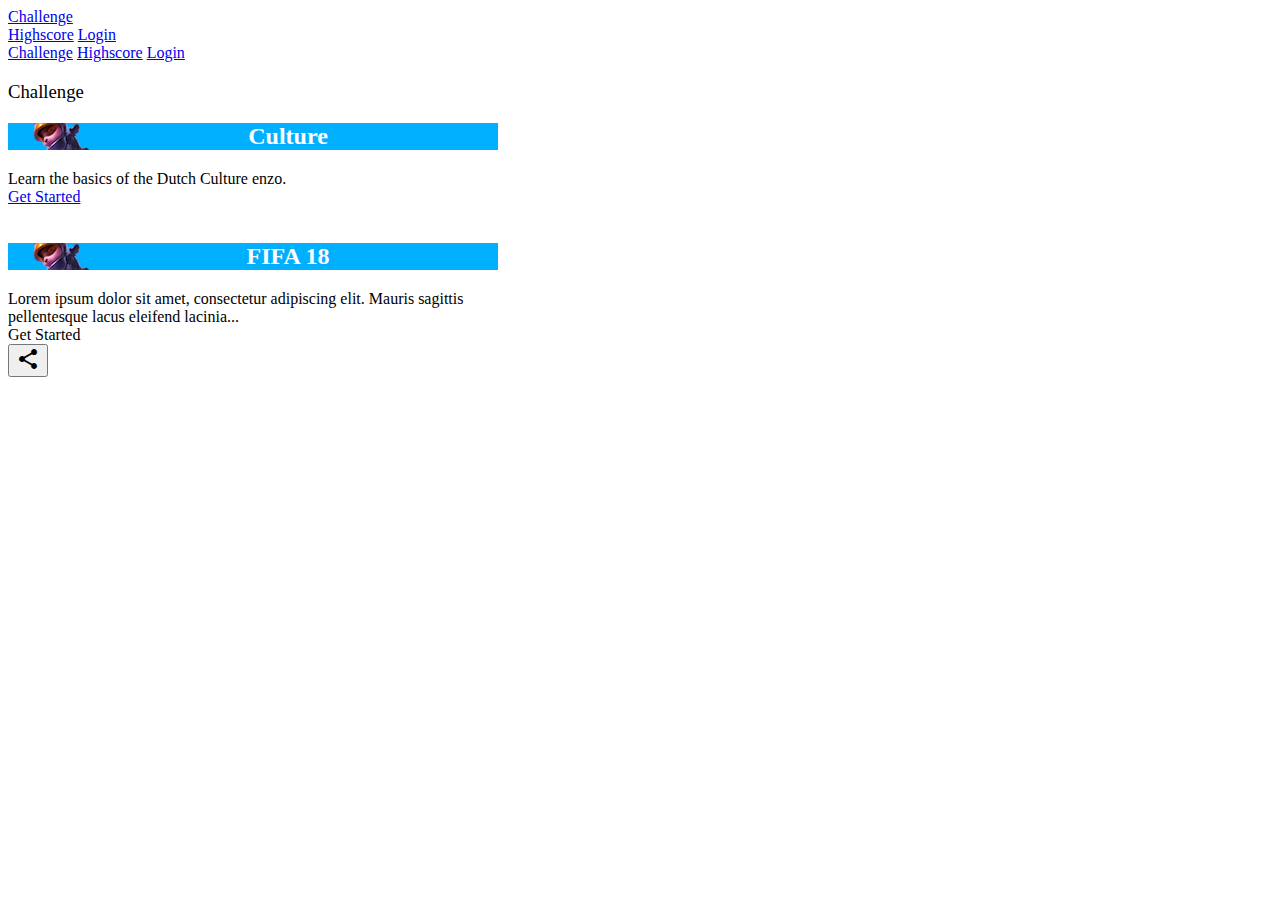
<file: index.html>
<!DOCTYPE html>
<html lang="en">
<head>
    <meta charset="UTF-8">
    <meta name="viewport" content="width=device-width, initial-scale=1.0">
    <title>test</title>
    <link rel="stylesheet" href="http://fonts.googleapis.com/css?family=Roboto:300,400,500,700" type="text/css">
    <!--<link rel="stylesheet" href="mdl/material.min.css">-->
    <!--<script src="mdl/material.min.js"></script>-->
    <!--<link rel="stylesheet" href="https://fonts.googleapis.com/icon?family=Material+Icons">-->

    <link rel="stylesheet" href="https://fonts.googleapis.com/icon?family=Material+Icons">
    <link rel="stylesheet" href="css/style.css" />
    <link rel="stylesheet" href="https://code.getmdl.io/1.3.0/material.blue-deep_orange.min.css" />
    <script defer src="https://code.getmdl.io/1.3.0/material.min.js"></script>
</head>

<body>

    <!-- Content gaat vanaf hier! -->
    <div class="mdl-layout mdl-js-layout mdl-layout--fixed-header">

        <!-- Start-COMP: L-Linkbar -->
        <header class="mdl-layout__header">
            <div class="mdl-layout__header-row">
                <nav class="mdl-navigation mdl-layout--large-screen-only">
                    <a class="mdl-navigation__link" href="index.html">Challenge</a>
                </nav>
                <div class="mdl-layout-spacer"></div>
                <nav class="mdl-navigation mdl-layout--large-screen-only">
                    <a class="mdl-navigation__link" href="#">Highscore</a>
                    <a class="mdl-navigation__link" href="#">Login</a>
                </nav>

            </div>
        </header>
        <!-- END-COMP: L-Linkbar -->

        <!-- Start-COMP: SM-Linkbar -->
        <div class="mdl-layout__drawer mdl-layout--small-screen-only">
            <nav class="mdl-navigation">
                <a class="mdl-navigation__link" href="index.html">Challenge</a>
                <a class="mdl-navigation__link" href="#">Highscore</a>
                <a class="mdl-navigation__link" href="#">Login</a>
            </nav>
        </div>
        <!-- END-COMP: SM-Linkbar -->

     <!-- START-COMP: title-->
     <header class="mdl-layout__header">
         <div class="mdl-layout__header-row">
             <div class="mdl-layout-spacer"></div>
                 <h3 class="header_text">Challenge</h3>
             <div class="mdl-layout-spacer"></div>
         </div>
     </header>
     <!-- END-COMP: Title -->


        <div class="content-grid mdl-grid">

            <div class="mdl-layout-spacer"></div>

            <div class="mdl-cell mdl-cell-12-col">

                <!-- First card -->
                <div class="demo-card-event mdl-card mdl-shadow--4dp">
                    <div class="mdl-card__title dutch">
                    <h2 class="mdl-card__title-text"> Culture</h2>
                    </div>

                <div class="mdl-card__supporting-text">
                    Learn the basics of the Dutch Culture enzo.
                </div>
                <div class="mdl-card__actions mdl-card--border">
                    <a class="mdl-button mdl-button--colored mdl-js-button mdl-js-ripple-effect" href="pagina2.html">
                        Get Started
                    </a>
                </div>
            </div>
                <!-- End first card -->

                <br />
                <div class="demo-card-event mdl-card mdl-shadow--2dp">
                    <div class="mdl-card__title dutch">
                        <h2 class="mdl-card__title-text">FIFA 18</h2>
                    </div>
                    <div class="mdl-card__supporting-text">
                        Lorem ipsum dolor sit amet, consectetur adipiscing elit.
                        Mauris sagittis pellentesque lacus eleifend lacinia...
                    </div>
                    <div class="mdl-card__actions mdl-card--border">
                        <a class="mdl-button mdl-button--colored mdl-js-button mdl-js-ripple-effect">
                            Get Started
                        </a>
                    </div>
                    <div class="mdl-card__menu">
                        <button class="mdl-button mdl-button--icon mdl-js-button mdl-js-ripple-effect">
                            <i class="material-icons">share</i>
                        </button>
                    </div>
                </div>




            </div>

            <div class="mdl-layout-spacer"></div>
        </div>

    </div>




</body>
</html>
</file>
<file: css/style.css>
html{
    box-sizing : border-box;
}

*, *:before, *:after{
    box-sizing: inherit;
}

.mdl-grid {
    margin: 0 auto;
}
.demo-card-event.mdl-card {
    width: 290px;
    min-height: 0;
}

@media only screen and (min-width: 480px){
    .demo-card-event.mdl-card {
        width: 390px;
    }
}

@media only screen and (min-width:1080px) {
    .demo-card-event.mdl-card {
        width: 490px;
    }
}

.demo-card-event>.dutch {
    color: #fff;
    background: url('../img/teemo.png') center left 5% no-repeat #00b0ff;
    text-align: center;
}


.mdl-card__title-text {
    margin-left: 70px;
}

.mdl-card__actions {
    display: flex;
    box-sizing: border-box;
    align-items: center;
}


.mdl-layout__header-row>.header_text{
    font-weight: 200;
    text-align: left;
}
</file>
<file: mdl/material.min.css>
/**
 * material-design-lite - Material Design Components in CSS, JS and HTML
 * @version v1.3.0
 * @license Apache-2.0
 * @copyright 2015 Google, Inc.
 * @link https://github.com/google/material-design-lite
 */
@charset "UTF-8";html{color:rgba(0,0,0,.87)}::-moz-selection{background:#b3d4fc;text-shadow:none}::selection{background:#b3d4fc;text-shadow:none}hr{display:block;height:1px;border:0;border-top:1px solid #ccc;margin:1em 0;padding:0}audio,canvas,iframe,img,svg,video{vertical-align:middle}fieldset{border:0;margin:0;padding:0}textarea{resize:vertical}.browserupgrade{margin:.2em 0;background:#ccc;color:#000;padding:.2em 0}.hidden{display:none!important}.visuallyhidden{border:0;clip:rect(0 0 0 0);height:1px;margin:-1px;overflow:hidden;padding:0;position:absolute;width:1px}.visuallyhidden.focusable:active,.visuallyhidden.focusable:focus{clip:auto;height:auto;margin:0;overflow:visible;position:static;width:auto}.invisible{visibility:hidden}.clearfix:before,.clearfix:after{content:" ";display:table}.clearfix:after{clear:both}@media print{*,*:before,*:after,*:first-letter{background:transparent!important;color:#000!important;box-shadow:none!important}a,a:visited{text-decoration:underline}a[href]:after{content:" (" attr(href)")"}abbr[title]:after{content:" (" attr(title)")"}a[href^="#"]:after,a[href^="javascript:"]:after{content:""}pre,blockquote{border:1px solid #999;page-break-inside:avoid}thead{display:table-header-group}tr,img{page-break-inside:avoid}img{max-width:100%!important}p,h2,h3{orphans:3;widows:3}h2,h3{page-break-after:avoid}}a,.mdl-accordion,.mdl-button,.mdl-card,.mdl-checkbox,.mdl-dropdown-menu,.mdl-icon-toggle,.mdl-item,.mdl-radio,.mdl-slider,.mdl-switch,.mdl-tabs__tab{-webkit-tap-highlight-color:transparent;-webkit-tap-highlight-color:rgba(255,255,255,0)}html{width:100%;height:100%;-ms-touch-action:manipulation;touch-action:manipulation}body{width:100%;min-height:100%}main{display:block}*[hidden]{display:none!important}html,body{font-family:"Helvetica","Arial",sans-serif;font-size:14px;font-weight:400;line-height:20px}h1,h2,h3,h4,h5,h6,p{padding:0}h1 small,h2 small,h3 small,h4 small,h5 small,h6 small{font-family:"Roboto","Helvetica","Arial",sans-serif;font-weight:400;line-height:1.35;letter-spacing:-.02em;opacity:.54;font-size:.6em}h1{font-size:56px;line-height:1.35;letter-spacing:-.02em;margin:24px 0}h1,h2{font-family:"Roboto","Helvetica","Arial",sans-serif;font-weight:400}h2{font-size:45px;line-height:48px}h2,h3{margin:24px 0}h3{font-size:34px;line-height:40px}h3,h4{font-family:"Roboto","Helvetica","Arial",sans-serif;font-weight:400}h4{font-size:24px;line-height:32px;-moz-osx-font-smoothing:grayscale;margin:24px 0 16px}h5{font-size:20px;font-weight:500;line-height:1;letter-spacing:.02em}h5,h6{font-family:"Roboto","Helvetica","Arial",sans-serif;margin:24px 0 16px}h6{font-size:16px;letter-spacing:.04em}h6,p{font-weight:400;line-height:24px}p{font-size:14px;letter-spacing:0;margin:0 0 16px}a{color:rgb(255,64,129);font-weight:500}blockquote{font-family:"Roboto","Helvetica","Arial",sans-serif;position:relative;font-size:24px;font-weight:300;font-style:italic;line-height:1.35;letter-spacing:.08em}blockquote:before{position:absolute;left:-.5em;content:'“'}blockquote:after{content:'”';margin-left:-.05em}mark{background-color:#f4ff81}dt{font-weight:700}address{font-size:12px;line-height:1;font-style:normal}address,ul,ol{font-weight:400;letter-spacing:0}ul,ol{font-size:14px;line-height:24px}.mdl-typography--display-4,.mdl-typography--display-4-color-contrast{font-family:"Roboto","Helvetica","Arial",sans-serif;font-size:112px;font-weight:300;line-height:1;letter-spacing:-.04em}.mdl-typography--display-4-color-contrast{opacity:.54}.mdl-typography--display-3,.mdl-typography--display-3-color-contrast{font-family:"Roboto","Helvetica","Arial",sans-serif;font-size:56px;font-weight:400;line-height:1.35;letter-spacing:-.02em}.mdl-typography--display-3-color-contrast{opacity:.54}.mdl-typography--display-2,.mdl-typography--display-2-color-contrast{font-family:"Roboto","Helvetica","Arial",sans-serif;font-size:45px;font-weight:400;line-height:48px}.mdl-typography--display-2-color-contrast{opacity:.54}.mdl-typography--display-1,.mdl-typography--display-1-color-contrast{font-family:"Roboto","Helvetica","Arial",sans-serif;font-size:34px;font-weight:400;line-height:40px}.mdl-typography--display-1-color-contrast{opacity:.54}.mdl-typography--headline,.mdl-typography--headline-color-contrast{font-family:"Roboto","Helvetica","Arial",sans-serif;font-size:24px;font-weight:400;line-height:32px;-moz-osx-font-smoothing:grayscale}.mdl-typography--headline-color-contrast{opacity:.87}.mdl-typography--title,.mdl-typography--title-color-contrast{font-family:"Roboto","Helvetica","Arial",sans-serif;font-size:20px;font-weight:500;line-height:1;letter-spacing:.02em}.mdl-typography--title-color-contrast{opacity:.87}.mdl-typography--subhead,.mdl-typography--subhead-color-contrast{font-family:"Roboto","Helvetica","Arial",sans-serif;font-size:16px;font-weight:400;line-height:24px;letter-spacing:.04em}.mdl-typography--subhead-color-contrast{opacity:.87}.mdl-typography--body-2,.mdl-typography--body-2-color-contrast{font-size:14px;font-weight:700;line-height:24px;letter-spacing:0}.mdl-typography--body-2-color-contrast{opacity:.87}.mdl-typography--body-1,.mdl-typography--body-1-color-contrast{font-size:14px;font-weight:400;line-height:24px;letter-spacing:0}.mdl-typography--body-1-color-contrast{opacity:.87}.mdl-typography--body-2-force-preferred-font,.mdl-typography--body-2-force-preferred-font-color-contrast{font-family:"Roboto","Helvetica","Arial",sans-serif;font-size:14px;font-weight:500;line-height:24px;letter-spacing:0}.mdl-typography--body-2-force-preferred-font-color-contrast{opacity:.87}.mdl-typography--body-1-force-preferred-font,.mdl-typography--body-1-force-preferred-font-color-contrast{font-family:"Roboto","Helvetica","Arial",sans-serif;font-size:14px;font-weight:400;line-height:24px;letter-spacing:0}.mdl-typography--body-1-force-preferred-font-color-contrast{opacity:.87}.mdl-typography--caption,.mdl-typography--caption-force-preferred-font{font-size:12px;font-weight:400;line-height:1;letter-spacing:0}.mdl-typography--caption-force-preferred-font{font-family:"Roboto","Helvetica","Arial",sans-serif}.mdl-typography--caption-color-contrast,.mdl-typography--caption-force-preferred-font-color-contrast{font-size:12px;font-weight:400;line-height:1;letter-spacing:0;opacity:.54}.mdl-typography--caption-force-preferred-font-color-contrast,.mdl-typography--menu{font-family:"Roboto","Helvetica","Arial",sans-serif}.mdl-typography--menu{font-size:14px;font-weight:500;line-height:1;letter-spacing:0}.mdl-typography--menu-color-contrast{opacity:.87}.mdl-typography--menu-color-contrast,.mdl-typography--button,.mdl-typography--button-color-contrast{font-family:"Roboto","Helvetica","Arial",sans-serif;font-size:14px;font-weight:500;line-height:1;letter-spacing:0}.mdl-typography--button,.mdl-typography--button-color-contrast{text-transform:uppercase}.mdl-typography--button-color-contrast{opacity:.87}.mdl-typography--text-left{text-align:left}.mdl-typography--text-right{text-align:right}.mdl-typography--text-center{text-align:center}.mdl-typography--text-justify{text-align:justify}.mdl-typography--text-nowrap{white-space:nowrap}.mdl-typography--text-lowercase{text-transform:lowercase}.mdl-typography--text-uppercase{text-transform:uppercase}.mdl-typography--text-capitalize{text-transform:capitalize}.mdl-typography--font-thin{font-weight:200!important}.mdl-typography--font-light{font-weight:300!important}.mdl-typography--font-regular{font-weight:400!important}.mdl-typography--font-medium{font-weight:500!important}.mdl-typography--font-bold{font-weight:700!important}.mdl-typography--font-black{font-weight:900!important}.material-icons{font-family:'Material Icons';font-weight:400;font-style:normal;font-size:24px;line-height:1;letter-spacing:normal;text-transform:none;display:inline-block;word-wrap:normal;-moz-font-feature-settings:'liga';font-feature-settings:'liga';-webkit-font-feature-settings:'liga';-webkit-font-smoothing:antialiased}.mdl-color-text--red{color:#f44336 !important}.mdl-color--red{background-color:#f44336 !important}.mdl-color-text--red-50{color:#ffebee !important}.mdl-color--red-50{background-color:#ffebee !important}.mdl-color-text--red-100{color:#ffcdd2 !important}.mdl-color--red-100{background-color:#ffcdd2 !important}.mdl-color-text--red-200{color:#ef9a9a !important}.mdl-color--red-200{background-color:#ef9a9a !important}.mdl-color-text--red-300{color:#e57373 !important}.mdl-color--red-300{background-color:#e57373 !important}.mdl-color-text--red-400{color:#ef5350 !important}.mdl-color--red-400{background-color:#ef5350 !important}.mdl-color-text--red-500{color:#f44336 !important}.mdl-color--red-500{background-color:#f44336 !important}.mdl-color-text--red-600{color:#e53935 !important}.mdl-color--red-600{background-color:#e53935 !important}.mdl-color-text--red-700{color:#d32f2f !important}.mdl-color--red-700{background-color:#d32f2f !important}.mdl-color-text--red-800{color:#c62828 !important}.mdl-color--red-800{background-color:#c62828 !important}.mdl-color-text--red-900{color:#b71c1c !important}.mdl-color--red-900{background-color:#b71c1c !important}.mdl-color-text--red-A100{color:#ff8a80 !important}.mdl-color--red-A100{background-color:#ff8a80 !important}.mdl-color-text--red-A200{color:#ff5252 !important}.mdl-color--red-A200{background-color:#ff5252 !important}.mdl-color-text--red-A400{color:#ff1744 !important}.mdl-color--red-A400{background-color:#ff1744 !important}.mdl-color-text--red-A700{color:#d50000 !important}.mdl-color--red-A700{background-color:#d50000 !important}.mdl-color-text--pink{color:#e91e63 !important}.mdl-color--pink{background-color:#e91e63 !important}.mdl-color-text--pink-50{color:#fce4ec !important}.mdl-color--pink-50{background-color:#fce4ec !important}.mdl-color-text--pink-100{color:#f8bbd0 !important}.mdl-color--pink-100{background-color:#f8bbd0 !important}.mdl-color-text--pink-200{color:#f48fb1 !important}.mdl-color--pink-200{background-color:#f48fb1 !important}.mdl-color-text--pink-300{color:#f06292 !important}.mdl-color--pink-300{background-color:#f06292 !important}.mdl-color-text--pink-400{color:#ec407a !important}.mdl-color--pink-400{background-color:#ec407a !important}.mdl-color-text--pink-500{color:#e91e63 !important}.mdl-color--pink-500{background-color:#e91e63 !important}.mdl-color-text--pink-600{color:#d81b60 !important}.mdl-color--pink-600{background-color:#d81b60 !important}.mdl-color-text--pink-700{color:#c2185b !important}.mdl-color--pink-700{background-color:#c2185b !important}.mdl-color-text--pink-800{color:#ad1457 !important}.mdl-color--pink-800{background-color:#ad1457 !important}.mdl-color-text--pink-900{color:#880e4f !important}.mdl-color--pink-900{background-color:#880e4f !important}.mdl-color-text--pink-A100{color:#ff80ab !important}.mdl-color--pink-A100{background-color:#ff80ab !important}.mdl-color-text--pink-A200{color:#ff4081 !important}.mdl-color--pink-A200{background-color:#ff4081 !important}.mdl-color-text--pink-A400{color:#f50057 !important}.mdl-color--pink-A400{background-color:#f50057 !important}.mdl-color-text--pink-A700{color:#c51162 !important}.mdl-color--pink-A700{background-color:#c51162 !important}.mdl-color-text--purple{color:#9c27b0 !important}.mdl-color--purple{background-color:#9c27b0 !important}.mdl-color-text--purple-50{color:#f3e5f5 !important}.mdl-color--purple-50{background-color:#f3e5f5 !important}.mdl-color-text--purple-100{color:#e1bee7 !important}.mdl-color--purple-100{background-color:#e1bee7 !important}.mdl-color-text--purple-200{color:#ce93d8 !important}.mdl-color--purple-200{background-color:#ce93d8 !important}.mdl-color-text--purple-300{color:#ba68c8 !important}.mdl-color--purple-300{background-color:#ba68c8 !important}.mdl-color-text--purple-400{color:#ab47bc !important}.mdl-color--purple-400{background-color:#ab47bc !important}.mdl-color-text--purple-500{color:#9c27b0 !important}.mdl-color--purple-500{background-color:#9c27b0 !important}.mdl-color-text--purple-600{color:#8e24aa !important}.mdl-color--purple-600{background-color:#8e24aa !important}.mdl-color-text--purple-700{color:#7b1fa2 !important}.mdl-color--purple-700{background-color:#7b1fa2 !important}.mdl-color-text--purple-800{color:#6a1b9a !important}.mdl-color--purple-800{background-color:#6a1b9a !important}.mdl-color-text--purple-900{color:#4a148c !important}.mdl-color--purple-900{background-color:#4a148c !important}.mdl-color-text--purple-A100{color:#ea80fc !important}.mdl-color--purple-A100{background-color:#ea80fc !important}.mdl-color-text--purple-A200{color:#e040fb !important}.mdl-color--purple-A200{background-color:#e040fb !important}.mdl-color-text--purple-A400{color:#d500f9 !important}.mdl-color--purple-A400{background-color:#d500f9 !important}.mdl-color-text--purple-A700{color:#a0f !important}.mdl-color--purple-A700{background-color:#a0f !important}.mdl-color-text--deep-purple{color:#673ab7 !important}.mdl-color--deep-purple{background-color:#673ab7 !important}.mdl-color-text--deep-purple-50{color:#ede7f6 !important}.mdl-color--deep-purple-50{background-color:#ede7f6 !important}.mdl-color-text--deep-purple-100{color:#d1c4e9 !important}.mdl-color--deep-purple-100{background-color:#d1c4e9 !important}.mdl-color-text--deep-purple-200{color:#b39ddb !important}.mdl-color--deep-purple-200{background-color:#b39ddb !important}.mdl-color-text--deep-purple-300{color:#9575cd !important}.mdl-color--deep-purple-300{background-color:#9575cd !important}.mdl-color-text--deep-purple-400{color:#7e57c2 !important}.mdl-color--deep-purple-400{background-color:#7e57c2 !important}.mdl-color-text--deep-purple-500{color:#673ab7 !important}.mdl-color--deep-purple-500{background-color:#673ab7 !important}.mdl-color-text--deep-purple-600{color:#5e35b1 !important}.mdl-color--deep-purple-600{background-color:#5e35b1 !important}.mdl-color-text--deep-purple-700{color:#512da8 !important}.mdl-color--deep-purple-700{background-color:#512da8 !important}.mdl-color-text--deep-purple-800{color:#4527a0 !important}.mdl-color--deep-purple-800{background-color:#4527a0 !important}.mdl-color-text--deep-purple-900{color:#311b92 !important}.mdl-color--deep-purple-900{background-color:#311b92 !important}.mdl-color-text--deep-purple-A100{color:#b388ff !important}.mdl-color--deep-purple-A100{background-color:#b388ff !important}.mdl-color-text--deep-purple-A200{color:#7c4dff !important}.mdl-color--deep-purple-A200{background-color:#7c4dff !important}.mdl-color-text--deep-purple-A400{color:#651fff !important}.mdl-color--deep-purple-A400{background-color:#651fff !important}.mdl-color-text--deep-purple-A700{color:#6200ea !important}.mdl-color--deep-purple-A700{background-color:#6200ea !important}.mdl-color-text--indigo{color:#3f51b5 !important}.mdl-color--indigo{background-color:#3f51b5 !important}.mdl-color-text--indigo-50{color:#e8eaf6 !important}.mdl-color--indigo-50{background-color:#e8eaf6 !important}.mdl-color-text--indigo-100{color:#c5cae9 !important}.mdl-color--indigo-100{background-color:#c5cae9 !important}.mdl-color-text--indigo-200{color:#9fa8da !important}.mdl-color--indigo-200{background-color:#9fa8da !important}.mdl-color-text--indigo-300{color:#7986cb !important}.mdl-color--indigo-300{background-color:#7986cb !important}.mdl-color-text--indigo-400{color:#5c6bc0 !important}.mdl-color--indigo-400{background-color:#5c6bc0 !important}.mdl-color-text--indigo-500{color:#3f51b5 !important}.mdl-color--indigo-500{background-color:#3f51b5 !important}.mdl-color-text--indigo-600{color:#3949ab !important}.mdl-color--indigo-600{background-color:#3949ab !important}.mdl-color-text--indigo-700{color:#303f9f !important}.mdl-color--indigo-700{background-color:#303f9f !important}.mdl-color-text--indigo-800{color:#283593 !important}.mdl-color--indigo-800{background-color:#283593 !important}.mdl-color-text--indigo-900{color:#1a237e !important}.mdl-color--indigo-900{background-color:#1a237e !important}.mdl-color-text--indigo-A100{color:#8c9eff !important}.mdl-color--indigo-A100{background-color:#8c9eff !important}.mdl-color-text--indigo-A200{color:#536dfe !important}.mdl-color--indigo-A200{background-color:#536dfe !important}.mdl-color-text--indigo-A400{color:#3d5afe !important}.mdl-color--indigo-A400{background-color:#3d5afe !important}.mdl-color-text--indigo-A700{color:#304ffe !important}.mdl-color--indigo-A700{background-color:#304ffe !important}.mdl-color-text--blue{color:#2196f3 !important}.mdl-color--blue{background-color:#2196f3 !important}.mdl-color-text--blue-50{color:#e3f2fd !important}.mdl-color--blue-50{background-color:#e3f2fd !important}.mdl-color-text--blue-100{color:#bbdefb !important}.mdl-color--blue-100{background-color:#bbdefb !important}.mdl-color-text--blue-200{color:#90caf9 !important}.mdl-color--blue-200{background-color:#90caf9 !important}.mdl-color-text--blue-300{color:#64b5f6 !important}.mdl-color--blue-300{background-color:#64b5f6 !important}.mdl-color-text--blue-400{color:#42a5f5 !important}.mdl-color--blue-400{background-color:#42a5f5 !important}.mdl-color-text--blue-500{color:#2196f3 !important}.mdl-color--blue-500{background-color:#2196f3 !important}.mdl-color-text--blue-600{color:#1e88e5 !important}.mdl-color--blue-600{background-color:#1e88e5 !important}.mdl-color-text--blue-700{color:#1976d2 !important}.mdl-color--blue-700{background-color:#1976d2 !important}.mdl-color-text--blue-800{color:#1565c0 !important}.mdl-color--blue-800{background-color:#1565c0 !important}.mdl-color-text--blue-900{color:#0d47a1 !important}.mdl-color--blue-900{background-color:#0d47a1 !important}.mdl-color-text--blue-A100{color:#82b1ff !important}.mdl-color--blue-A100{background-color:#82b1ff !important}.mdl-color-text--blue-A200{color:#448aff !important}.mdl-color--blue-A200{background-color:#448aff !important}.mdl-color-text--blue-A400{color:#2979ff !important}.mdl-color--blue-A400{background-color:#2979ff !important}.mdl-color-text--blue-A700{color:#2962ff !important}.mdl-color--blue-A700{background-color:#2962ff !important}.mdl-color-text--light-blue{color:#03a9f4 !important}.mdl-color--light-blue{background-color:#03a9f4 !important}.mdl-color-text--light-blue-50{color:#e1f5fe !important}.mdl-color--light-blue-50{background-color:#e1f5fe !important}.mdl-color-text--light-blue-100{color:#b3e5fc !important}.mdl-color--light-blue-100{background-color:#b3e5fc !important}.mdl-color-text--light-blue-200{color:#81d4fa !important}.mdl-color--light-blue-200{background-color:#81d4fa !important}.mdl-color-text--light-blue-300{color:#4fc3f7 !important}.mdl-color--light-blue-300{background-color:#4fc3f7 !important}.mdl-color-text--light-blue-400{color:#29b6f6 !important}.mdl-color--light-blue-400{background-color:#29b6f6 !important}.mdl-color-text--light-blue-500{color:#03a9f4 !important}.mdl-color--light-blue-500{background-color:#03a9f4 !important}.mdl-color-text--light-blue-600{color:#039be5 !important}.mdl-color--light-blue-600{background-color:#039be5 !important}.mdl-color-text--light-blue-700{color:#0288d1 !important}.mdl-color--light-blue-700{background-color:#0288d1 !important}.mdl-color-text--light-blue-800{color:#0277bd !important}.mdl-color--light-blue-800{background-color:#0277bd !important}.mdl-color-text--light-blue-900{color:#01579b !important}.mdl-color--light-blue-900{background-color:#01579b !important}.mdl-color-text--light-blue-A100{color:#80d8ff !important}.mdl-color--light-blue-A100{background-color:#80d8ff !important}.mdl-color-text--light-blue-A200{color:#40c4ff !important}.mdl-color--light-blue-A200{background-color:#40c4ff !important}.mdl-color-text--light-blue-A400{color:#00b0ff !important}.mdl-color--light-blue-A400{background-color:#00b0ff !important}.mdl-color-text--light-blue-A700{color:#0091ea !important}.mdl-color--light-blue-A700{background-color:#0091ea !important}.mdl-color-text--cyan{color:#00bcd4 !important}.mdl-color--cyan{background-color:#00bcd4 !important}.mdl-color-text--cyan-50{color:#e0f7fa !important}.mdl-color--cyan-50{background-color:#e0f7fa !important}.mdl-color-text--cyan-100{color:#b2ebf2 !important}.mdl-color--cyan-100{background-color:#b2ebf2 !important}.mdl-color-text--cyan-200{color:#80deea !important}.mdl-color--cyan-200{background-color:#80deea !important}.mdl-color-text--cyan-300{color:#4dd0e1 !important}.mdl-color--cyan-300{background-color:#4dd0e1 !important}.mdl-color-text--cyan-400{color:#26c6da !important}.mdl-color--cyan-400{background-color:#26c6da !important}.mdl-color-text--cyan-500{color:#00bcd4 !important}.mdl-color--cyan-500{background-color:#00bcd4 !important}.mdl-color-text--cyan-600{color:#00acc1 !important}.mdl-color--cyan-600{background-color:#00acc1 !important}.mdl-color-text--cyan-700{color:#0097a7 !important}.mdl-color--cyan-700{background-color:#0097a7 !important}.mdl-color-text--cyan-800{color:#00838f !important}.mdl-color--cyan-800{background-color:#00838f !important}.mdl-color-text--cyan-900{color:#006064 !important}.mdl-color--cyan-900{background-color:#006064 !important}.mdl-color-text--cyan-A100{color:#84ffff !important}.mdl-color--cyan-A100{background-color:#84ffff !important}.mdl-color-text--cyan-A200{color:#18ffff !important}.mdl-color--cyan-A200{background-color:#18ffff !important}.mdl-color-text--cyan-A400{color:#00e5ff !important}.mdl-color--cyan-A400{background-color:#00e5ff !important}.mdl-color-text--cyan-A700{color:#00b8d4 !important}.mdl-color--cyan-A700{background-color:#00b8d4 !important}.mdl-color-text--teal{color:#009688 !important}.mdl-color--teal{background-color:#009688 !important}.mdl-color-text--teal-50{color:#e0f2f1 !important}.mdl-color--teal-50{background-color:#e0f2f1 !important}.mdl-color-text--teal-100{color:#b2dfdb !important}.mdl-color--teal-100{background-color:#b2dfdb !important}.mdl-color-text--teal-200{color:#80cbc4 !important}.mdl-color--teal-200{background-color:#80cbc4 !important}.mdl-color-text--teal-300{color:#4db6ac !important}.mdl-color--teal-300{background-color:#4db6ac !important}.mdl-color-text--teal-400{color:#26a69a !important}.mdl-color--teal-400{background-color:#26a69a !important}.mdl-color-text--teal-500{color:#009688 !important}.mdl-color--teal-500{background-color:#009688 !important}.mdl-color-text--teal-600{color:#00897b !important}.mdl-color--teal-600{background-color:#00897b !important}.mdl-color-text--teal-700{color:#00796b !important}.mdl-color--teal-700{background-color:#00796b !important}.mdl-color-text--teal-800{color:#00695c !important}.mdl-color--teal-800{background-color:#00695c !important}.mdl-color-text--teal-900{color:#004d40 !important}.mdl-color--teal-900{background-color:#004d40 !important}.mdl-color-text--teal-A100{color:#a7ffeb !important}.mdl-color--teal-A100{background-color:#a7ffeb !important}.mdl-color-text--teal-A200{color:#64ffda !important}.mdl-color--teal-A200{background-color:#64ffda !important}.mdl-color-text--teal-A400{color:#1de9b6 !important}.mdl-color--teal-A400{background-color:#1de9b6 !important}.mdl-color-text--teal-A700{color:#00bfa5 !important}.mdl-color--teal-A700{background-color:#00bfa5 !important}.mdl-color-text--green{color:#4caf50 !important}.mdl-color--green{background-color:#4caf50 !important}.mdl-color-text--green-50{color:#e8f5e9 !important}.mdl-color--green-50{background-color:#e8f5e9 !important}.mdl-color-text--green-100{color:#c8e6c9 !important}.mdl-color--green-100{background-color:#c8e6c9 !important}.mdl-color-text--green-200{color:#a5d6a7 !important}.mdl-color--green-200{background-color:#a5d6a7 !important}.mdl-color-text--green-300{color:#81c784 !important}.mdl-color--green-300{background-color:#81c784 !important}.mdl-color-text--green-400{color:#66bb6a !important}.mdl-color--green-400{background-color:#66bb6a !important}.mdl-color-text--green-500{color:#4caf50 !important}.mdl-color--green-500{background-color:#4caf50 !important}.mdl-color-text--green-600{color:#43a047 !important}.mdl-color--green-600{background-color:#43a047 !important}.mdl-color-text--green-700{color:#388e3c !important}.mdl-color--green-700{background-color:#388e3c !important}.mdl-color-text--green-800{color:#2e7d32 !important}.mdl-color--green-800{background-color:#2e7d32 !important}.mdl-color-text--green-900{color:#1b5e20 !important}.mdl-color--green-900{background-color:#1b5e20 !important}.mdl-color-text--green-A100{color:#b9f6ca !important}.mdl-color--green-A100{background-color:#b9f6ca !important}.mdl-color-text--green-A200{color:#69f0ae !important}.mdl-color--green-A200{background-color:#69f0ae !important}.mdl-color-text--green-A400{color:#00e676 !important}.mdl-color--green-A400{background-color:#00e676 !important}.mdl-color-text--green-A700{color:#00c853 !important}.mdl-color--green-A700{background-color:#00c853 !important}.mdl-color-text--light-green{color:#8bc34a !important}.mdl-color--light-green{background-color:#8bc34a !important}.mdl-color-text--light-green-50{color:#f1f8e9 !important}.mdl-color--light-green-50{background-color:#f1f8e9 !important}.mdl-color-text--light-green-100{color:#dcedc8 !important}.mdl-color--light-green-100{background-color:#dcedc8 !important}.mdl-color-text--light-green-200{color:#c5e1a5 !important}.mdl-color--light-green-200{background-color:#c5e1a5 !important}.mdl-color-text--light-green-300{color:#aed581 !important}.mdl-color--light-green-300{background-color:#aed581 !important}.mdl-color-text--light-green-400{color:#9ccc65 !important}.mdl-color--light-green-400{background-color:#9ccc65 !important}.mdl-color-text--light-green-500{color:#8bc34a !important}.mdl-color--light-green-500{background-color:#8bc34a !important}.mdl-color-text--light-green-600{color:#7cb342 !important}.mdl-color--light-green-600{background-color:#7cb342 !important}.mdl-color-text--light-green-700{color:#689f38 !important}.mdl-color--light-green-700{background-color:#689f38 !important}.mdl-color-text--light-green-800{color:#558b2f !important}.mdl-color--light-green-800{background-color:#558b2f !important}.mdl-color-text--light-green-900{color:#33691e !important}.mdl-color--light-green-900{background-color:#33691e !important}.mdl-color-text--light-green-A100{color:#ccff90 !important}.mdl-color--light-green-A100{background-color:#ccff90 !important}.mdl-color-text--light-green-A200{color:#b2ff59 !important}.mdl-color--light-green-A200{background-color:#b2ff59 !important}.mdl-color-text--light-green-A400{color:#76ff03 !important}.mdl-color--light-green-A400{background-color:#76ff03 !important}.mdl-color-text--light-green-A700{color:#64dd17 !important}.mdl-color--light-green-A700{background-color:#64dd17 !important}.mdl-color-text--lime{color:#cddc39 !important}.mdl-color--lime{background-color:#cddc39 !important}.mdl-color-text--lime-50{color:#f9fbe7 !important}.mdl-color--lime-50{background-color:#f9fbe7 !important}.mdl-color-text--lime-100{color:#f0f4c3 !important}.mdl-color--lime-100{background-color:#f0f4c3 !important}.mdl-color-text--lime-200{color:#e6ee9c !important}.mdl-color--lime-200{background-color:#e6ee9c !important}.mdl-color-text--lime-300{color:#dce775 !important}.mdl-color--lime-300{background-color:#dce775 !important}.mdl-color-text--lime-400{color:#d4e157 !important}.mdl-color--lime-400{background-color:#d4e157 !important}.mdl-color-text--lime-500{color:#cddc39 !important}.mdl-color--lime-500{background-color:#cddc39 !important}.mdl-color-text--lime-600{color:#c0ca33 !important}.mdl-color--lime-600{background-color:#c0ca33 !important}.mdl-color-text--lime-700{color:#afb42b !important}.mdl-color--lime-700{background-color:#afb42b !important}.mdl-color-text--lime-800{color:#9e9d24 !important}.mdl-color--lime-800{background-color:#9e9d24 !important}.mdl-color-text--lime-900{color:#827717 !important}.mdl-color--lime-900{background-color:#827717 !important}.mdl-color-text--lime-A100{color:#f4ff81 !important}.mdl-color--lime-A100{background-color:#f4ff81 !important}.mdl-color-text--lime-A200{color:#eeff41 !important}.mdl-color--lime-A200{background-color:#eeff41 !important}.mdl-color-text--lime-A400{color:#c6ff00 !important}.mdl-color--lime-A400{background-color:#c6ff00 !important}.mdl-color-text--lime-A700{color:#aeea00 !important}.mdl-color--lime-A700{background-color:#aeea00 !important}.mdl-color-text--yellow{color:#ffeb3b !important}.mdl-color--yellow{background-color:#ffeb3b !important}.mdl-color-text--yellow-50{color:#fffde7 !important}.mdl-color--yellow-50{background-color:#fffde7 !important}.mdl-color-text--yellow-100{color:#fff9c4 !important}.mdl-color--yellow-100{background-color:#fff9c4 !important}.mdl-color-text--yellow-200{color:#fff59d !important}.mdl-color--yellow-200{background-color:#fff59d !important}.mdl-color-text--yellow-300{color:#fff176 !important}.mdl-color--yellow-300{background-color:#fff176 !important}.mdl-color-text--yellow-400{color:#ffee58 !important}.mdl-color--yellow-400{background-color:#ffee58 !important}.mdl-color-text--yellow-500{color:#ffeb3b !important}.mdl-color--yellow-500{background-color:#ffeb3b !important}.mdl-color-text--yellow-600{color:#fdd835 !important}.mdl-color--yellow-600{background-color:#fdd835 !important}.mdl-color-text--yellow-700{color:#fbc02d !important}.mdl-color--yellow-700{background-color:#fbc02d !important}.mdl-color-text--yellow-800{color:#f9a825 !important}.mdl-color--yellow-800{background-color:#f9a825 !important}.mdl-color-text--yellow-900{color:#f57f17 !important}.mdl-color--yellow-900{background-color:#f57f17 !important}.mdl-color-text--yellow-A100{color:#ffff8d !important}.mdl-color--yellow-A100{background-color:#ffff8d !important}.mdl-color-text--yellow-A200{color:#ff0 !important}.mdl-color--yellow-A200{background-color:#ff0 !important}.mdl-color-text--yellow-A400{color:#ffea00 !important}.mdl-color--yellow-A400{background-color:#ffea00 !important}.mdl-color-text--yellow-A700{color:#ffd600 !important}.mdl-color--yellow-A700{background-color:#ffd600 !important}.mdl-color-text--amber{color:#ffc107 !important}.mdl-color--amber{background-color:#ffc107 !important}.mdl-color-text--amber-50{color:#fff8e1 !important}.mdl-color--amber-50{background-color:#fff8e1 !important}.mdl-color-text--amber-100{color:#ffecb3 !important}.mdl-color--amber-100{background-color:#ffecb3 !important}.mdl-color-text--amber-200{color:#ffe082 !important}.mdl-color--amber-200{background-color:#ffe082 !important}.mdl-color-text--amber-300{color:#ffd54f !important}.mdl-color--amber-300{background-color:#ffd54f !important}.mdl-color-text--amber-400{color:#ffca28 !important}.mdl-color--amber-400{background-color:#ffca28 !important}.mdl-color-text--amber-500{color:#ffc107 !important}.mdl-color--amber-500{background-color:#ffc107 !important}.mdl-color-text--amber-600{color:#ffb300 !important}.mdl-color--amber-600{background-color:#ffb300 !important}.mdl-color-text--amber-700{color:#ffa000 !important}.mdl-color--amber-700{background-color:#ffa000 !important}.mdl-color-text--amber-800{color:#ff8f00 !important}.mdl-color--amber-800{background-color:#ff8f00 !important}.mdl-color-text--amber-900{color:#ff6f00 !important}.mdl-color--amber-900{background-color:#ff6f00 !important}.mdl-color-text--amber-A100{color:#ffe57f !important}.mdl-color--amber-A100{background-color:#ffe57f !important}.mdl-color-text--amber-A200{color:#ffd740 !important}.mdl-color--amber-A200{background-color:#ffd740 !important}.mdl-color-text--amber-A400{color:#ffc400 !important}.mdl-color--amber-A400{background-color:#ffc400 !important}.mdl-color-text--amber-A700{color:#ffab00 !important}.mdl-color--amber-A700{background-color:#ffab00 !important}.mdl-color-text--orange{color:#ff9800 !important}.mdl-color--orange{background-color:#ff9800 !important}.mdl-color-text--orange-50{color:#fff3e0 !important}.mdl-color--orange-50{background-color:#fff3e0 !important}.mdl-color-text--orange-100{color:#ffe0b2 !important}.mdl-color--orange-100{background-color:#ffe0b2 !important}.mdl-color-text--orange-200{color:#ffcc80 !important}.mdl-color--orange-200{background-color:#ffcc80 !important}.mdl-color-text--orange-300{color:#ffb74d !important}.mdl-color--orange-300{background-color:#ffb74d !important}.mdl-color-text--orange-400{color:#ffa726 !important}.mdl-color--orange-400{background-color:#ffa726 !important}.mdl-color-text--orange-500{color:#ff9800 !important}.mdl-color--orange-500{background-color:#ff9800 !important}.mdl-color-text--orange-600{color:#fb8c00 !important}.mdl-color--orange-600{background-color:#fb8c00 !important}.mdl-color-text--orange-700{color:#f57c00 !important}.mdl-color--orange-700{background-color:#f57c00 !important}.mdl-color-text--orange-800{color:#ef6c00 !important}.mdl-color--orange-800{background-color:#ef6c00 !important}.mdl-color-text--orange-900{color:#e65100 !important}.mdl-color--orange-900{background-color:#e65100 !important}.mdl-color-text--orange-A100{color:#ffd180 !important}.mdl-color--orange-A100{background-color:#ffd180 !important}.mdl-color-text--orange-A200{color:#ffab40 !important}.mdl-color--orange-A200{background-color:#ffab40 !important}.mdl-color-text--orange-A400{color:#ff9100 !important}.mdl-color--orange-A400{background-color:#ff9100 !important}.mdl-color-text--orange-A700{color:#ff6d00 !important}.mdl-color--orange-A700{background-color:#ff6d00 !important}.mdl-color-text--deep-orange{color:#ff5722 !important}.mdl-color--deep-orange{background-color:#ff5722 !important}.mdl-color-text--deep-orange-50{color:#fbe9e7 !important}.mdl-color--deep-orange-50{background-color:#fbe9e7 !important}.mdl-color-text--deep-orange-100{color:#ffccbc !important}.mdl-color--deep-orange-100{background-color:#ffccbc !important}.mdl-color-text--deep-orange-200{color:#ffab91 !important}.mdl-color--deep-orange-200{background-color:#ffab91 !important}.mdl-color-text--deep-orange-300{color:#ff8a65 !important}.mdl-color--deep-orange-300{background-color:#ff8a65 !important}.mdl-color-text--deep-orange-400{color:#ff7043 !important}.mdl-color--deep-orange-400{background-color:#ff7043 !important}.mdl-color-text--deep-orange-500{color:#ff5722 !important}.mdl-color--deep-orange-500{background-color:#ff5722 !important}.mdl-color-text--deep-orange-600{color:#f4511e !important}.mdl-color--deep-orange-600{background-color:#f4511e !important}.mdl-color-text--deep-orange-700{color:#e64a19 !important}.mdl-color--deep-orange-700{background-color:#e64a19 !important}.mdl-color-text--deep-orange-800{color:#d84315 !important}.mdl-color--deep-orange-800{background-color:#d84315 !important}.mdl-color-text--deep-orange-900{color:#bf360c !important}.mdl-color--deep-orange-900{background-color:#bf360c !important}.mdl-color-text--deep-orange-A100{color:#ff9e80 !important}.mdl-color--deep-orange-A100{background-color:#ff9e80 !important}.mdl-color-text--deep-orange-A200{color:#ff6e40 !important}.mdl-color--deep-orange-A200{background-color:#ff6e40 !important}.mdl-color-text--deep-orange-A400{color:#ff3d00 !important}.mdl-color--deep-orange-A400{background-color:#ff3d00 !important}.mdl-color-text--deep-orange-A700{color:#dd2c00 !important}.mdl-color--deep-orange-A700{background-color:#dd2c00 !important}.mdl-color-text--brown{color:#795548 !important}.mdl-color--brown{background-color:#795548 !important}.mdl-color-text--brown-50{color:#efebe9 !important}.mdl-color--brown-50{background-color:#efebe9 !important}.mdl-color-text--brown-100{color:#d7ccc8 !important}.mdl-color--brown-100{background-color:#d7ccc8 !important}.mdl-color-text--brown-200{color:#bcaaa4 !important}.mdl-color--brown-200{background-color:#bcaaa4 !important}.mdl-color-text--brown-300{color:#a1887f !important}.mdl-color--brown-300{background-color:#a1887f !important}.mdl-color-text--brown-400{color:#8d6e63 !important}.mdl-color--brown-400{background-color:#8d6e63 !important}.mdl-color-text--brown-500{color:#795548 !important}.mdl-color--brown-500{background-color:#795548 !important}.mdl-color-text--brown-600{color:#6d4c41 !important}.mdl-color--brown-600{background-color:#6d4c41 !important}.mdl-color-text--brown-700{color:#5d4037 !important}.mdl-color--brown-700{background-color:#5d4037 !important}.mdl-color-text--brown-800{color:#4e342e !important}.mdl-color--brown-800{background-color:#4e342e !important}.mdl-color-text--brown-900{color:#3e2723 !important}.mdl-color--brown-900{background-color:#3e2723 !important}.mdl-color-text--grey{color:#9e9e9e !important}.mdl-color--grey{background-color:#9e9e9e !important}.mdl-color-text--grey-50{color:#fafafa !important}.mdl-color--grey-50{background-color:#fafafa !important}.mdl-color-text--grey-100{color:#f5f5f5 !important}.mdl-color--grey-100{background-color:#f5f5f5 !important}.mdl-color-text--grey-200{color:#eee !important}.mdl-color--grey-200{background-color:#eee !important}.mdl-color-text--grey-300{color:#e0e0e0 !important}.mdl-color--grey-300{background-color:#e0e0e0 !important}.mdl-color-text--grey-400{color:#bdbdbd !important}.mdl-color--grey-400{background-color:#bdbdbd !important}.mdl-color-text--grey-500{color:#9e9e9e !important}.mdl-color--grey-500{background-color:#9e9e9e !important}.mdl-color-text--grey-600{color:#757575 !important}.mdl-color--grey-600{background-color:#757575 !important}.mdl-color-text--grey-700{color:#616161 !important}.mdl-color--grey-700{background-color:#616161 !important}.mdl-color-text--grey-800{color:#424242 !important}.mdl-color--grey-800{background-color:#424242 !important}.mdl-color-text--grey-900{color:#212121 !important}.mdl-color--grey-900{background-color:#212121 !important}.mdl-color-text--blue-grey{color:#607d8b !important}.mdl-color--blue-grey{background-color:#607d8b !important}.mdl-color-text--blue-grey-50{color:#eceff1 !important}.mdl-color--blue-grey-50{background-color:#eceff1 !important}.mdl-color-text--blue-grey-100{color:#cfd8dc !important}.mdl-color--blue-grey-100{background-color:#cfd8dc !important}.mdl-color-text--blue-grey-200{color:#b0bec5 !important}.mdl-color--blue-grey-200{background-color:#b0bec5 !important}.mdl-color-text--blue-grey-300{color:#90a4ae !important}.mdl-color--blue-grey-300{background-color:#90a4ae !important}.mdl-color-text--blue-grey-400{color:#78909c !important}.mdl-color--blue-grey-400{background-color:#78909c !important}.mdl-color-text--blue-grey-500{color:#607d8b !important}.mdl-color--blue-grey-500{background-color:#607d8b !important}.mdl-color-text--blue-grey-600{color:#546e7a !important}.mdl-color--blue-grey-600{background-color:#546e7a !important}.mdl-color-text--blue-grey-700{color:#455a64 !important}.mdl-color--blue-grey-700{background-color:#455a64 !important}.mdl-color-text--blue-grey-800{color:#37474f !important}.mdl-color--blue-grey-800{background-color:#37474f !important}.mdl-color-text--blue-grey-900{color:#263238 !important}.mdl-color--blue-grey-900{background-color:#263238 !important}.mdl-color--black{background-color:#000 !important}.mdl-color-text--black{color:#000 !important}.mdl-color--white{background-color:#fff !important}.mdl-color-text--white{color:#fff !important}.mdl-color--primary{background-color:rgb(63,81,181)!important}.mdl-color--primary-contrast{background-color:rgb(255,255,255)!important}.mdl-color--primary-dark{background-color:rgb(48,63,159)!important}.mdl-color--accent{background-color:rgb(255,64,129)!important}.mdl-color--accent-contrast{background-color:rgb(255,255,255)!important}.mdl-color-text--primary{color:rgb(63,81,181)!important}.mdl-color-text--primary-contrast{color:rgb(255,255,255)!important}.mdl-color-text--primary-dark{color:rgb(48,63,159)!important}.mdl-color-text--accent{color:rgb(255,64,129)!important}.mdl-color-text--accent-contrast{color:rgb(255,255,255)!important}.mdl-ripple{background:#000;border-radius:50%;height:50px;left:0;opacity:0;pointer-events:none;position:absolute;top:0;-webkit-transform:translate(-50%,-50%);transform:translate(-50%,-50%);width:50px;overflow:hidden}.mdl-ripple.is-animating{transition:transform .3s cubic-bezier(0,0,.2,1),width .3s cubic-bezier(0,0,.2,1),height .3s cubic-bezier(0,0,.2,1),opacity .6s cubic-bezier(0,0,.2,1);transition:transform .3s cubic-bezier(0,0,.2,1),width .3s cubic-bezier(0,0,.2,1),height .3s cubic-bezier(0,0,.2,1),opacity .6s cubic-bezier(0,0,.2,1),-webkit-transform .3s cubic-bezier(0,0,.2,1)}.mdl-ripple.is-visible{opacity:.3}.mdl-animation--default,.mdl-animation--fast-out-slow-in{transition-timing-function:cubic-bezier(.4,0,.2,1)}.mdl-animation--linear-out-slow-in{transition-timing-function:cubic-bezier(0,0,.2,1)}.mdl-animation--fast-out-linear-in{transition-timing-function:cubic-bezier(.4,0,1,1)}.mdl-badge{position:relative;white-space:nowrap;margin-right:24px}.mdl-badge:not([data-badge]){margin-right:auto}.mdl-badge[data-badge]:after{content:attr(data-badge);display:-webkit-flex;display:-ms-flexbox;display:flex;-webkit-flex-direction:row;-ms-flex-direction:row;flex-direction:row;-webkit-flex-wrap:wrap;-ms-flex-wrap:wrap;flex-wrap:wrap;-webkit-justify-content:center;-ms-flex-pack:center;justify-content:center;-webkit-align-content:center;-ms-flex-line-pack:center;align-content:center;-webkit-align-items:center;-ms-flex-align:center;align-items:center;position:absolute;top:-11px;right:-24px;font-family:"Roboto","Helvetica","Arial",sans-serif;font-weight:600;font-size:12px;width:22px;height:22px;border-radius:50%;background:rgb(255,64,129);color:rgb(255,255,255)}.mdl-button .mdl-badge[data-badge]:after{top:-10px;right:-5px}.mdl-badge.mdl-badge--no-background[data-badge]:after{color:rgb(255,64,129);background:rgba(255,255,255,.2);box-shadow:0 0 1px gray}.mdl-badge.mdl-badge--overlap{margin-right:10px}.mdl-badge.mdl-badge--overlap:after{right:-10px}.mdl-button{background:0 0;border:none;border-radius:2px;color:#000;position:relative;height:36px;margin:0;min-width:64px;padding:0 16px;display:inline-block;font-family:"Roboto","Helvetica","Arial",sans-serif;font-size:14px;font-weight:500;text-transform:uppercase;letter-spacing:0;overflow:hidden;will-change:box-shadow;transition:box-shadow .2s cubic-bezier(.4,0,1,1),background-color .2s cubic-bezier(.4,0,.2,1),color .2s cubic-bezier(.4,0,.2,1);outline:none;cursor:pointer;text-decoration:none;text-align:center;line-height:36px;vertical-align:middle}.mdl-button::-moz-focus-inner{border:0}.mdl-button:hover{background-color:rgba(158,158,158,.2)}.mdl-button:focus:not(:active){background-color:rgba(0,0,0,.12)}.mdl-button:active{background-color:rgba(158,158,158,.4)}.mdl-button.mdl-button--colored{color:rgb(63,81,181)}.mdl-button.mdl-button--colored:focus:not(:active){background-color:rgba(0,0,0,.12)}input.mdl-button[type="submit"]{-webkit-appearance:none}.mdl-button--raised{background:rgba(158,158,158,.2);box-shadow:0 2px 2px 0 rgba(0,0,0,.14),0 3px 1px -2px rgba(0,0,0,.2),0 1px 5px 0 rgba(0,0,0,.12)}.mdl-button--raised:active{box-shadow:0 4px 5px 0 rgba(0,0,0,.14),0 1px 10px 0 rgba(0,0,0,.12),0 2px 4px -1px rgba(0,0,0,.2);background-color:rgba(158,158,158,.4)}.mdl-button--raised:focus:not(:active){box-shadow:0 0 8px rgba(0,0,0,.18),0 8px 16px rgba(0,0,0,.36);background-color:rgba(158,158,158,.4)}.mdl-button--raised.mdl-button--colored{background:rgb(63,81,181);color:rgb(255,255,255)}.mdl-button--raised.mdl-button--colored:hover{background-color:rgb(63,81,181)}.mdl-button--raised.mdl-button--colored:active{background-color:rgb(63,81,181)}.mdl-button--raised.mdl-button--colored:focus:not(:active){background-color:rgb(63,81,181)}.mdl-button--raised.mdl-button--colored .mdl-ripple{background:rgb(255,255,255)}.mdl-button--fab{border-radius:50%;font-size:24px;height:56px;margin:auto;min-width:56px;width:56px;padding:0;overflow:hidden;background:rgba(158,158,158,.2);box-shadow:0 1px 1.5px 0 rgba(0,0,0,.12),0 1px 1px 0 rgba(0,0,0,.24);position:relative;line-height:normal}.mdl-button--fab .material-icons{position:absolute;top:50%;left:50%;-webkit-transform:translate(-12px,-12px);transform:translate(-12px,-12px);line-height:24px;width:24px}.mdl-button--fab.mdl-button--mini-fab{height:40px;min-width:40px;width:40px}.mdl-button--fab .mdl-button__ripple-container{border-radius:50%;-webkit-mask-image:-webkit-radial-gradient(circle,#fff,#000)}.mdl-button--fab:active{box-shadow:0 4px 5px 0 rgba(0,0,0,.14),0 1px 10px 0 rgba(0,0,0,.12),0 2px 4px -1px rgba(0,0,0,.2);background-color:rgba(158,158,158,.4)}.mdl-button--fab:focus:not(:active){box-shadow:0 0 8px rgba(0,0,0,.18),0 8px 16px rgba(0,0,0,.36);background-color:rgba(158,158,158,.4)}.mdl-button--fab.mdl-button--colored{background:rgb(255,64,129);color:rgb(255,255,255)}.mdl-button--fab.mdl-button--colored:hover{background-color:rgb(255,64,129)}.mdl-button--fab.mdl-button--colored:focus:not(:active){background-color:rgb(255,64,129)}.mdl-button--fab.mdl-button--colored:active{background-color:rgb(255,64,129)}.mdl-button--fab.mdl-button--colored .mdl-ripple{background:rgb(255,255,255)}.mdl-button--icon{border-radius:50%;font-size:24px;height:32px;margin-left:0;margin-right:0;min-width:32px;width:32px;padding:0;overflow:hidden;color:inherit;line-height:normal}.mdl-button--icon .material-icons{position:absolute;top:50%;left:50%;-webkit-transform:translate(-12px,-12px);transform:translate(-12px,-12px);line-height:24px;width:24px}.mdl-button--icon.mdl-button--mini-icon{height:24px;min-width:24px;width:24px}.mdl-button--icon.mdl-button--mini-icon .material-icons{top:0;left:0}.mdl-button--icon .mdl-button__ripple-container{border-radius:50%;-webkit-mask-image:-webkit-radial-gradient(circle,#fff,#000)}.mdl-button__ripple-container{display:block;height:100%;left:0;position:absolute;top:0;width:100%;z-index:0;overflow:hidden}.mdl-button[disabled] .mdl-button__ripple-container .mdl-ripple,.mdl-button.mdl-button--disabled .mdl-button__ripple-container .mdl-ripple{background-color:transparent}.mdl-button--primary.mdl-button--primary{color:rgb(63,81,181)}.mdl-button--primary.mdl-button--primary .mdl-ripple{background:rgb(255,255,255)}.mdl-button--primary.mdl-button--primary.mdl-button--raised,.mdl-button--primary.mdl-button--primary.mdl-button--fab{color:rgb(255,255,255);background-color:rgb(63,81,181)}.mdl-button--accent.mdl-button--accent{color:rgb(255,64,129)}.mdl-button--accent.mdl-button--accent .mdl-ripple{background:rgb(255,255,255)}.mdl-button--accent.mdl-button--accent.mdl-button--raised,.mdl-button--accent.mdl-button--accent.mdl-button--fab{color:rgb(255,255,255);background-color:rgb(255,64,129)}.mdl-button[disabled][disabled],.mdl-button.mdl-button--disabled.mdl-button--disabled{color:rgba(0,0,0,.26);cursor:default;background-color:transparent}.mdl-button--fab[disabled][disabled],.mdl-button--fab.mdl-button--disabled.mdl-button--disabled{background-color:rgba(0,0,0,.12);color:rgba(0,0,0,.26)}.mdl-button--raised[disabled][disabled],.mdl-button--raised.mdl-button--disabled.mdl-button--disabled{background-color:rgba(0,0,0,.12);color:rgba(0,0,0,.26);box-shadow:none}.mdl-button--colored[disabled][disabled],.mdl-button--colored.mdl-button--disabled.mdl-button--disabled{color:rgba(0,0,0,.26)}.mdl-button .material-icons{vertical-align:middle}.mdl-card{display:-webkit-flex;display:-ms-flexbox;display:flex;-webkit-flex-direction:column;-ms-flex-direction:column;flex-direction:column;font-size:16px;font-weight:400;min-height:200px;overflow:hidden;width:330px;z-index:1;position:relative;background:#fff;border-radius:2px;box-sizing:border-box}.mdl-card__media{background-color:rgb(255,64,129);background-repeat:repeat;background-position:50% 50%;background-size:cover;background-origin:padding-box;background-attachment:scroll;box-sizing:border-box}.mdl-card__title{-webkit-align-items:center;-ms-flex-align:center;align-items:center;color:#000;display:block;display:-webkit-flex;display:-ms-flexbox;display:flex;-webkit-justify-content:stretch;-ms-flex-pack:stretch;justify-content:stretch;line-height:normal;padding:16px;-webkit-perspective-origin:165px 56px;perspective-origin:165px 56px;-webkit-transform-origin:165px 56px;transform-origin:165px 56px;box-sizing:border-box}.mdl-card__title.mdl-card--border{border-bottom:1px solid rgba(0,0,0,.1)}.mdl-card__title-text{-webkit-align-self:flex-end;-ms-flex-item-align:end;align-self:flex-end;color:inherit;display:block;display:-webkit-flex;display:-ms-flexbox;display:flex;font-size:24px;font-weight:300;line-height:normal;overflow:hidden;-webkit-transform-origin:149px 48px;transform-origin:149px 48px;margin:0}.mdl-card__subtitle-text{font-size:14px;color:rgba(0,0,0,.54);margin:0}.mdl-card__supporting-text{color:rgba(0,0,0,.54);font-size:1rem;line-height:18px;overflow:hidden;padding:16px;width:90%}.mdl-card__supporting-text.mdl-card--border{border-bottom:1px solid rgba(0,0,0,.1)}.mdl-card__actions{font-size:16px;line-height:normal;width:100%;background-color:transparent;padding:8px;box-sizing:border-box}.mdl-card__actions.mdl-card--border{border-top:1px solid rgba(0,0,0,.1)}.mdl-card--expand{-webkit-flex-grow:1;-ms-flex-positive:1;flex-grow:1}.mdl-card__menu{position:absolute;right:16px;top:16px}.mdl-checkbox{position:relative;z-index:1;vertical-align:middle;display:inline-block;box-sizing:border-box;width:100%;height:24px;margin:0;padding:0}.mdl-checkbox.is-upgraded{padding-left:24px}.mdl-checkbox__input{line-height:24px}.mdl-checkbox.is-upgraded .mdl-checkbox__input{position:absolute;width:0;height:0;margin:0;padding:0;opacity:0;-ms-appearance:none;-moz-appearance:none;-webkit-appearance:none;appearance:none;border:none}.mdl-checkbox__box-outline{position:absolute;top:3px;left:0;display:inline-block;box-sizing:border-box;width:16px;height:16px;margin:0;cursor:pointer;overflow:hidden;border:2px solid rgba(0,0,0,.54);border-radius:2px;z-index:2}.mdl-checkbox.is-checked .mdl-checkbox__box-outline{border:2px solid rgb(63,81,181)}fieldset[disabled] .mdl-checkbox .mdl-checkbox__box-outline,.mdl-checkbox.is-disabled .mdl-checkbox__box-outline{border:2px solid rgba(0,0,0,.26);cursor:auto}.mdl-checkbox__focus-helper{position:absolute;top:3px;left:0;display:inline-block;box-sizing:border-box;width:16px;height:16px;border-radius:50%;background-color:transparent}.mdl-checkbox.is-focused .mdl-checkbox__focus-helper{box-shadow:0 0 0 8px rgba(0,0,0,.1);background-color:rgba(0,0,0,.1)}.mdl-checkbox.is-focused.is-checked .mdl-checkbox__focus-helper{box-shadow:0 0 0 8px rgba(63,81,181,.26);background-color:rgba(63,81,181,.26)}.mdl-checkbox__tick-outline{position:absolute;top:0;left:0;height:100%;width:100%;-webkit-mask:url("[data-uri]");mask:url("[data-uri]");background:0 0;transition-duration:.28s;transition-timing-function:cubic-bezier(.4,0,.2,1);transition-property:background}.mdl-checkbox.is-checked .mdl-checkbox__tick-outline{background:rgb(63,81,181)url("[data-uri]")}fieldset[disabled] .mdl-checkbox.is-checked .mdl-checkbox__tick-outline,.mdl-checkbox.is-checked.is-disabled .mdl-checkbox__tick-outline{background:rgba(0,0,0,.26)url("[data-uri]")}.mdl-checkbox__label{position:relative;cursor:pointer;font-size:16px;line-height:24px;margin:0}fieldset[disabled] .mdl-checkbox .mdl-checkbox__label,.mdl-checkbox.is-disabled .mdl-checkbox__label{color:rgba(0,0,0,.26);cursor:auto}.mdl-checkbox__ripple-container{position:absolute;z-index:2;top:-6px;left:-10px;box-sizing:border-box;width:36px;height:36px;border-radius:50%;cursor:pointer;overflow:hidden;-webkit-mask-image:-webkit-radial-gradient(circle,#fff,#000)}.mdl-checkbox__ripple-container .mdl-ripple{background:rgb(63,81,181)}fieldset[disabled] .mdl-checkbox .mdl-checkbox__ripple-container,.mdl-checkbox.is-disabled .mdl-checkbox__ripple-container{cursor:auto}fieldset[disabled] .mdl-checkbox .mdl-checkbox__ripple-container .mdl-ripple,.mdl-checkbox.is-disabled .mdl-checkbox__ripple-container .mdl-ripple{background:0 0}.mdl-chip{height:32px;font-family:"Roboto","Helvetica","Arial",sans-serif;line-height:32px;padding:0 12px;border:0;border-radius:16px;background-color:#dedede;display:inline-block;color:rgba(0,0,0,.87);margin:2px 0;font-size:0;white-space:nowrap}.mdl-chip__text{font-size:13px;vertical-align:middle;display:inline-block}.mdl-chip__action{height:24px;width:24px;background:0 0;opacity:.54;cursor:pointer;padding:0;margin:0 0 0 4px;font-size:13px;text-decoration:none;color:rgba(0,0,0,.87);border:none;outline:none}.mdl-chip__action,.mdl-chip__contact{display:inline-block;vertical-align:middle;overflow:hidden;text-align:center}.mdl-chip__contact{height:32px;width:32px;border-radius:16px;margin-right:8px;font-size:18px;line-height:32px}.mdl-chip:focus{outline:0;box-shadow:0 2px 2px 0 rgba(0,0,0,.14),0 3px 1px -2px rgba(0,0,0,.2),0 1px 5px 0 rgba(0,0,0,.12)}.mdl-chip:active{background-color:#d6d6d6}.mdl-chip--deletable{padding-right:4px}.mdl-chip--contact{padding-left:0}.mdl-data-table{position:relative;border:1px solid rgba(0,0,0,.12);border-collapse:collapse;white-space:nowrap;font-size:13px;background-color:#fff}.mdl-data-table thead{padding-bottom:3px}.mdl-data-table thead .mdl-data-table__select{margin-top:0}.mdl-data-table tbody tr{position:relative;height:48px;transition-duration:.28s;transition-timing-function:cubic-bezier(.4,0,.2,1);transition-property:background-color}.mdl-data-table tbody tr.is-selected{background-color:#e0e0e0}.mdl-data-table tbody tr:hover{background-color:#eee}.mdl-data-table td{text-align:right}.mdl-data-table th{padding:0 18px 12px 18px;text-align:right}.mdl-data-table td:first-of-type,.mdl-data-table th:first-of-type{padding-left:24px}.mdl-data-table td:last-of-type,.mdl-data-table th:last-of-type{padding-right:24px}.mdl-data-table td{position:relative;height:48px;border-top:1px solid rgba(0,0,0,.12);border-bottom:1px solid rgba(0,0,0,.12);padding:12px 18px;box-sizing:border-box}.mdl-data-table td,.mdl-data-table td .mdl-data-table__select{vertical-align:middle}.mdl-data-table th{position:relative;vertical-align:bottom;text-overflow:ellipsis;font-weight:700;line-height:24px;letter-spacing:0;height:48px;font-size:12px;color:rgba(0,0,0,.54);padding-bottom:8px;box-sizing:border-box}.mdl-data-table th.mdl-data-table__header--sorted-ascending,.mdl-data-table th.mdl-data-table__header--sorted-descending{color:rgba(0,0,0,.87)}.mdl-data-table th.mdl-data-table__header--sorted-ascending:before,.mdl-data-table th.mdl-data-table__header--sorted-descending:before{font-family:'Material Icons';font-weight:400;font-style:normal;line-height:1;letter-spacing:normal;text-transform:none;display:inline-block;word-wrap:normal;-moz-font-feature-settings:'liga';font-feature-settings:'liga';-webkit-font-feature-settings:'liga';-webkit-font-smoothing:antialiased;font-size:16px;content:"\e5d8";margin-right:5px;vertical-align:sub}.mdl-data-table th.mdl-data-table__header--sorted-ascending:hover,.mdl-data-table th.mdl-data-table__header--sorted-descending:hover{cursor:pointer}.mdl-data-table th.mdl-data-table__header--sorted-ascending:hover:before,.mdl-data-table th.mdl-data-table__header--sorted-descending:hover:before{color:rgba(0,0,0,.26)}.mdl-data-table th.mdl-data-table__header--sorted-descending:before{content:"\e5db"}.mdl-data-table__select{width:16px}.mdl-data-table__cell--non-numeric.mdl-data-table__cell--non-numeric{text-align:left}.mdl-dialog{border:none;box-shadow:0 9px 46px 8px rgba(0,0,0,.14),0 11px 15px -7px rgba(0,0,0,.12),0 24px 38px 3px rgba(0,0,0,.2);width:280px}.mdl-dialog__title{padding:24px 24px 0;margin:0;font-size:2.5rem}.mdl-dialog__actions{padding:8px 8px 8px 24px;display:-webkit-flex;display:-ms-flexbox;display:flex;-webkit-flex-direction:row-reverse;-ms-flex-direction:row-reverse;flex-direction:row-reverse;-webkit-flex-wrap:wrap;-ms-flex-wrap:wrap;flex-wrap:wrap}.mdl-dialog__actions>*{margin-right:8px;height:36px}.mdl-dialog__actions>*:first-child{margin-right:0}.mdl-dialog__actions--full-width{padding:0 0 8px}.mdl-dialog__actions--full-width>*{height:48px;-webkit-flex:0 0 100%;-ms-flex:0 0 100%;flex:0 0 100%;padding-right:16px;margin-right:0;text-align:right}.mdl-dialog__content{padding:20px 24px 24px;color:rgba(0,0,0,.54)}.mdl-mega-footer{padding:16px 40px;color:#9e9e9e;background-color:#424242}.mdl-mega-footer--top-section:after,.mdl-mega-footer--middle-section:after,.mdl-mega-footer--bottom-section:after,.mdl-mega-footer__top-section:after,.mdl-mega-footer__middle-section:after,.mdl-mega-footer__bottom-section:after{content:'';display:block;clear:both}.mdl-mega-footer--left-section,.mdl-mega-footer__left-section,.mdl-mega-footer--right-section,.mdl-mega-footer__right-section{margin-bottom:16px}.mdl-mega-footer--right-section a,.mdl-mega-footer__right-section a{display:block;margin-bottom:16px;color:inherit;text-decoration:none}@media screen and (min-width:760px){.mdl-mega-footer--left-section,.mdl-mega-footer__left-section{float:left}.mdl-mega-footer--right-section,.mdl-mega-footer__right-section{float:right}.mdl-mega-footer--right-section a,.mdl-mega-footer__right-section a{display:inline-block;margin-left:16px;line-height:36px;vertical-align:middle}}.mdl-mega-footer--social-btn,.mdl-mega-footer__social-btn{width:36px;height:36px;padding:0;margin:0;background-color:#9e9e9e;border:none}.mdl-mega-footer--drop-down-section,.mdl-mega-footer__drop-down-section{display:block;position:relative}@media screen and (min-width:760px){.mdl-mega-footer--drop-down-section,.mdl-mega-footer__drop-down-section{width:33%}.mdl-mega-footer--drop-down-section:nth-child(1),.mdl-mega-footer--drop-down-section:nth-child(2),.mdl-mega-footer__drop-down-section:nth-child(1),.mdl-mega-footer__drop-down-section:nth-child(2){float:left}.mdl-mega-footer--drop-down-section:nth-child(3),.mdl-mega-footer__drop-down-section:nth-child(3){float:right}.mdl-mega-footer--drop-down-section:nth-child(3):after,.mdl-mega-footer__drop-down-section:nth-child(3):after{clear:right}.mdl-mega-footer--drop-down-section:nth-child(4),.mdl-mega-footer__drop-down-section:nth-child(4){clear:right;float:right}.mdl-mega-footer--middle-section:after,.mdl-mega-footer__middle-section:after{content:'';display:block;clear:both}.mdl-mega-footer--bottom-section,.mdl-mega-footer__bottom-section{padding-top:0}}@media screen and (min-width:1024px){.mdl-mega-footer--drop-down-section,.mdl-mega-footer--drop-down-section:nth-child(3),.mdl-mega-footer--drop-down-section:nth-child(4),.mdl-mega-footer__drop-down-section,.mdl-mega-footer__drop-down-section:nth-child(3),.mdl-mega-footer__drop-down-section:nth-child(4){width:24%;float:left}}.mdl-mega-footer--heading-checkbox,.mdl-mega-footer__heading-checkbox{position:absolute;width:100%;height:55.8px;padding:32px;margin:-16px 0 0;cursor:pointer;z-index:1;opacity:0}.mdl-mega-footer--heading-checkbox+.mdl-mega-footer--heading:after,.mdl-mega-footer--heading-checkbox+.mdl-mega-footer__heading:after,.mdl-mega-footer__heading-checkbox+.mdl-mega-footer--heading:after,.mdl-mega-footer__heading-checkbox+.mdl-mega-footer__heading:after{font-family:'Material Icons';content:'\E5CE'}.mdl-mega-footer--heading-checkbox:checked~.mdl-mega-footer--link-list,.mdl-mega-footer--heading-checkbox:checked~.mdl-mega-footer__link-list,.mdl-mega-footer--heading-checkbox:checked+.mdl-mega-footer--heading+.mdl-mega-footer--link-list,.mdl-mega-footer--heading-checkbox:checked+.mdl-mega-footer__heading+.mdl-mega-footer__link-list,.mdl-mega-footer__heading-checkbox:checked~.mdl-mega-footer--link-list,.mdl-mega-footer__heading-checkbox:checked~.mdl-mega-footer__link-list,.mdl-mega-footer__heading-checkbox:checked+.mdl-mega-footer--heading+.mdl-mega-footer--link-list,.mdl-mega-footer__heading-checkbox:checked+.mdl-mega-footer__heading+.mdl-mega-footer__link-list{display:none}.mdl-mega-footer--heading-checkbox:checked+.mdl-mega-footer--heading:after,.mdl-mega-footer--heading-checkbox:checked+.mdl-mega-footer__heading:after,.mdl-mega-footer__heading-checkbox:checked+.mdl-mega-footer--heading:after,.mdl-mega-footer__heading-checkbox:checked+.mdl-mega-footer__heading:after{font-family:'Material Icons';content:'\E5CF'}.mdl-mega-footer--heading,.mdl-mega-footer__heading{position:relative;width:100%;padding-right:39.8px;margin-bottom:16px;box-sizing:border-box;font-size:14px;line-height:23.8px;font-weight:500;white-space:nowrap;text-overflow:ellipsis;overflow:hidden;color:#e0e0e0}.mdl-mega-footer--heading:after,.mdl-mega-footer__heading:after{content:'';position:absolute;top:0;right:0;display:block;width:23.8px;height:23.8px;background-size:cover}.mdl-mega-footer--link-list,.mdl-mega-footer__link-list{list-style:none;padding:0;margin:0 0 32px}.mdl-mega-footer--link-list:after,.mdl-mega-footer__link-list:after{clear:both;display:block;content:''}.mdl-mega-footer--link-list li,.mdl-mega-footer__link-list li{font-size:14px;font-weight:400;letter-spacing:0;line-height:20px}.mdl-mega-footer--link-list a,.mdl-mega-footer__link-list a{color:inherit;text-decoration:none;white-space:nowrap}@media screen and (min-width:760px){.mdl-mega-footer--heading-checkbox,.mdl-mega-footer__heading-checkbox{display:none}.mdl-mega-footer--heading-checkbox+.mdl-mega-footer--heading:after,.mdl-mega-footer--heading-checkbox+.mdl-mega-footer__heading:after,.mdl-mega-footer__heading-checkbox+.mdl-mega-footer--heading:after,.mdl-mega-footer__heading-checkbox+.mdl-mega-footer__heading:after{content:''}.mdl-mega-footer--heading-checkbox:checked~.mdl-mega-footer--link-list,.mdl-mega-footer--heading-checkbox:checked~.mdl-mega-footer__link-list,.mdl-mega-footer--heading-checkbox:checked+.mdl-mega-footer__heading+.mdl-mega-footer__link-list,.mdl-mega-footer--heading-checkbox:checked+.mdl-mega-footer--heading+.mdl-mega-footer--link-list,.mdl-mega-footer__heading-checkbox:checked~.mdl-mega-footer--link-list,.mdl-mega-footer__heading-checkbox:checked~.mdl-mega-footer__link-list,.mdl-mega-footer__heading-checkbox:checked+.mdl-mega-footer__heading+.mdl-mega-footer__link-list,.mdl-mega-footer__heading-checkbox:checked+.mdl-mega-footer--heading+.mdl-mega-footer--link-list{display:block}.mdl-mega-footer--heading-checkbox:checked+.mdl-mega-footer--heading:after,.mdl-mega-footer--heading-checkbox:checked+.mdl-mega-footer__heading:after,.mdl-mega-footer__heading-checkbox:checked+.mdl-mega-footer--heading:after,.mdl-mega-footer__heading-checkbox:checked+.mdl-mega-footer__heading:after{content:''}}.mdl-mega-footer--bottom-section,.mdl-mega-footer__bottom-section{padding-top:16px;margin-bottom:16px}.mdl-logo{margin-bottom:16px;color:#fff}.mdl-mega-footer--bottom-section .mdl-mega-footer--link-list li,.mdl-mega-footer__bottom-section .mdl-mega-footer__link-list li{float:left;margin-bottom:0;margin-right:16px}@media screen and (min-width:760px){.mdl-logo{float:left;margin-bottom:0;margin-right:16px}}.mdl-mini-footer{display:-webkit-flex;display:-ms-flexbox;display:flex;-webkit-flex-flow:row wrap;-ms-flex-flow:row wrap;flex-flow:row wrap;-webkit-justify-content:space-between;-ms-flex-pack:justify;justify-content:space-between;padding:32px 16px;color:#9e9e9e;background-color:#424242}.mdl-mini-footer:after{content:'';display:block}.mdl-mini-footer .mdl-logo{line-height:36px}.mdl-mini-footer--link-list,.mdl-mini-footer__link-list{display:-webkit-flex;display:-ms-flexbox;display:flex;-webkit-flex-flow:row nowrap;-ms-flex-flow:row nowrap;flex-flow:row nowrap;list-style:none;margin:0;padding:0}.mdl-mini-footer--link-list li,.mdl-mini-footer__link-list li{margin-bottom:0;margin-right:16px}@media screen and (min-width:760px){.mdl-mini-footer--link-list li,.mdl-mini-footer__link-list li{line-height:36px}}.mdl-mini-footer--link-list a,.mdl-mini-footer__link-list a{color:inherit;text-decoration:none;white-space:nowrap}.mdl-mini-footer--left-section,.mdl-mini-footer__left-section{display:inline-block;-webkit-order:0;-ms-flex-order:0;order:0}.mdl-mini-footer--right-section,.mdl-mini-footer__right-section{display:inline-block;-webkit-order:1;-ms-flex-order:1;order:1}.mdl-mini-footer--social-btn,.mdl-mini-footer__social-btn{width:36px;height:36px;padding:0;margin:0;background-color:#9e9e9e;border:none}.mdl-icon-toggle{position:relative;z-index:1;vertical-align:middle;display:inline-block;height:32px;margin:0;padding:0}.mdl-icon-toggle__input{line-height:32px}.mdl-icon-toggle.is-upgraded .mdl-icon-toggle__input{position:absolute;width:0;height:0;margin:0;padding:0;opacity:0;-ms-appearance:none;-moz-appearance:none;-webkit-appearance:none;appearance:none;border:none}.mdl-icon-toggle__label{display:inline-block;position:relative;cursor:pointer;height:32px;width:32px;min-width:32px;color:#616161;border-radius:50%;padding:0;margin-left:0;margin-right:0;text-align:center;background-color:transparent;will-change:background-color;transition:background-color .2s cubic-bezier(.4,0,.2,1),color .2s cubic-bezier(.4,0,.2,1)}.mdl-icon-toggle__label.material-icons{line-height:32px;font-size:24px}.mdl-icon-toggle.is-checked .mdl-icon-toggle__label{color:rgb(63,81,181)}.mdl-icon-toggle.is-disabled .mdl-icon-toggle__label{color:rgba(0,0,0,.26);cursor:auto;transition:none}.mdl-icon-toggle.is-focused .mdl-icon-toggle__label{background-color:rgba(0,0,0,.12)}.mdl-icon-toggle.is-focused.is-checked .mdl-icon-toggle__label{background-color:rgba(63,81,181,.26)}.mdl-icon-toggle__ripple-container{position:absolute;z-index:2;top:-2px;left:-2px;box-sizing:border-box;width:36px;height:36px;border-radius:50%;cursor:pointer;overflow:hidden;-webkit-mask-image:-webkit-radial-gradient(circle,#fff,#000)}.mdl-icon-toggle__ripple-container .mdl-ripple{background:#616161}.mdl-icon-toggle.is-disabled .mdl-icon-toggle__ripple-container{cursor:auto}.mdl-icon-toggle.is-disabled .mdl-icon-toggle__ripple-container .mdl-ripple{background:0 0}.mdl-list{display:block;padding:8px 0;list-style:none}.mdl-list__item{font-family:"Roboto","Helvetica","Arial",sans-serif;font-size:16px;font-weight:400;letter-spacing:.04em;line-height:1;min-height:48px;-webkit-flex-direction:row;-ms-flex-direction:row;flex-direction:row;-webkit-flex-wrap:nowrap;-ms-flex-wrap:nowrap;flex-wrap:nowrap;padding:16px;cursor:default;color:rgba(0,0,0,.87);overflow:hidden}.mdl-list__item,.mdl-list__item .mdl-list__item-primary-content{box-sizing:border-box;display:-webkit-flex;display:-ms-flexbox;display:flex;-webkit-align-items:center;-ms-flex-align:center;align-items:center}.mdl-list__item .mdl-list__item-primary-content{-webkit-order:0;-ms-flex-order:0;order:0;-webkit-flex-grow:2;-ms-flex-positive:2;flex-grow:2;text-decoration:none}.mdl-list__item .mdl-list__item-primary-content .mdl-list__item-icon{margin-right:32px}.mdl-list__item .mdl-list__item-primary-content .mdl-list__item-avatar{margin-right:16px}.mdl-list__item .mdl-list__item-secondary-content{display:-webkit-flex;display:-ms-flexbox;display:flex;-webkit-flex-flow:column;-ms-flex-flow:column;flex-flow:column;-webkit-align-items:flex-end;-ms-flex-align:end;align-items:flex-end;margin-left:16px}.mdl-list__item .mdl-list__item-secondary-content .mdl-list__item-secondary-action label{display:inline}.mdl-list__item .mdl-list__item-secondary-content .mdl-list__item-secondary-info{font-size:12px;font-weight:400;line-height:1;letter-spacing:0;color:rgba(0,0,0,.54)}.mdl-list__item .mdl-list__item-secondary-content .mdl-list__item-sub-header{padding:0 0 0 16px}.mdl-list__item-icon,.mdl-list__item-icon.material-icons{height:24px;width:24px;font-size:24px;box-sizing:border-box;color:#757575}.mdl-list__item-avatar,.mdl-list__item-avatar.material-icons{height:40px;width:40px;box-sizing:border-box;border-radius:50%;background-color:#757575;font-size:40px;color:#fff}.mdl-list__item--two-line{height:72px}.mdl-list__item--two-line .mdl-list__item-primary-content{height:36px;line-height:20px;display:block}.mdl-list__item--two-line .mdl-list__item-primary-content .mdl-list__item-avatar{float:left}.mdl-list__item--two-line .mdl-list__item-primary-content .mdl-list__item-icon{float:left;margin-top:6px}.mdl-list__item--two-line .mdl-list__item-primary-content .mdl-list__item-secondary-content{height:36px}.mdl-list__item--two-line .mdl-list__item-primary-content .mdl-list__item-sub-title{font-size:14px;font-weight:400;letter-spacing:0;line-height:18px;color:rgba(0,0,0,.54);display:block;padding:0}.mdl-list__item--three-line{height:88px}.mdl-list__item--three-line .mdl-list__item-primary-content{height:52px;line-height:20px;display:block}.mdl-list__item--three-line .mdl-list__item-primary-content .mdl-list__item-avatar,.mdl-list__item--three-line .mdl-list__item-primary-content .mdl-list__item-icon{float:left}.mdl-list__item--three-line .mdl-list__item-secondary-content{height:52px}.mdl-list__item--three-line .mdl-list__item-text-body{font-size:14px;font-weight:400;letter-spacing:0;line-height:18px;height:52px;color:rgba(0,0,0,.54);display:block;padding:0}.mdl-menu__container{display:block;margin:0;padding:0;border:none;position:absolute;overflow:visible;height:0;width:0;visibility:hidden;z-index:-1}.mdl-menu__container.is-visible,.mdl-menu__container.is-animating{z-index:999;visibility:visible}.mdl-menu__outline{display:block;background:#fff;margin:0;padding:0;border:none;border-radius:2px;position:absolute;top:0;left:0;overflow:hidden;opacity:0;-webkit-transform:scale(0);transform:scale(0);-webkit-transform-origin:0 0;transform-origin:0 0;box-shadow:0 2px 2px 0 rgba(0,0,0,.14),0 3px 1px -2px rgba(0,0,0,.2),0 1px 5px 0 rgba(0,0,0,.12);will-change:transform;transition:transform .3s cubic-bezier(.4,0,.2,1),opacity .2s cubic-bezier(.4,0,.2,1);transition:transform .3s cubic-bezier(.4,0,.2,1),opacity .2s cubic-bezier(.4,0,.2,1),-webkit-transform .3s cubic-bezier(.4,0,.2,1);z-index:-1}.mdl-menu__container.is-visible .mdl-menu__outline{opacity:1;-webkit-transform:scale(1);transform:scale(1);z-index:999}.mdl-menu__outline.mdl-menu--bottom-right{-webkit-transform-origin:100% 0;transform-origin:100% 0}.mdl-menu__outline.mdl-menu--top-left{-webkit-transform-origin:0 100%;transform-origin:0 100%}.mdl-menu__outline.mdl-menu--top-right{-webkit-transform-origin:100% 100%;transform-origin:100% 100%}.mdl-menu{position:absolute;list-style:none;top:0;left:0;height:auto;width:auto;min-width:124px;padding:8px 0;margin:0;opacity:0;clip:rect(0 0 0 0);z-index:-1}.mdl-menu__container.is-visible .mdl-menu{opacity:1;z-index:999}.mdl-menu.is-animating{transition:opacity .2s cubic-bezier(.4,0,.2,1),clip .3s cubic-bezier(.4,0,.2,1)}.mdl-menu.mdl-menu--bottom-right{left:auto;right:0}.mdl-menu.mdl-menu--top-left{top:auto;bottom:0}.mdl-menu.mdl-menu--top-right{top:auto;left:auto;bottom:0;right:0}.mdl-menu.mdl-menu--unaligned{top:auto;left:auto}.mdl-menu__item{display:block;border:none;color:rgba(0,0,0,.87);background-color:transparent;text-align:left;margin:0;padding:0 16px;outline-color:#bdbdbd;position:relative;overflow:hidden;font-size:14px;font-weight:400;letter-spacing:0;text-decoration:none;cursor:pointer;height:48px;line-height:48px;white-space:nowrap;opacity:0;transition:opacity .2s cubic-bezier(.4,0,.2,1);-webkit-user-select:none;-moz-user-select:none;-ms-user-select:none;user-select:none}.mdl-menu__container.is-visible .mdl-menu__item{opacity:1}.mdl-menu__item::-moz-focus-inner{border:0}.mdl-menu__item--full-bleed-divider{border-bottom:1px solid rgba(0,0,0,.12)}.mdl-menu__item[disabled],.mdl-menu__item[data-mdl-disabled]{color:#bdbdbd;background-color:transparent;cursor:auto}.mdl-menu__item[disabled]:hover,.mdl-menu__item[data-mdl-disabled]:hover{background-color:transparent}.mdl-menu__item[disabled]:focus,.mdl-menu__item[data-mdl-disabled]:focus{background-color:transparent}.mdl-menu__item[disabled] .mdl-ripple,.mdl-menu__item[data-mdl-disabled] .mdl-ripple{background:0 0}.mdl-menu__item:hover{background-color:#eee}.mdl-menu__item:focus{outline:none;background-color:#eee}.mdl-menu__item:active{background-color:#e0e0e0}.mdl-menu__item--ripple-container{display:block;height:100%;left:0;position:absolute;top:0;width:100%;z-index:0;overflow:hidden}.mdl-progress{display:block;position:relative;height:4px;width:500px;max-width:100%}.mdl-progress>.bar{display:block;position:absolute;top:0;bottom:0;width:0%;transition:width .2s cubic-bezier(.4,0,.2,1)}.mdl-progress>.progressbar{background-color:rgb(63,81,181);z-index:1;left:0}.mdl-progress>.bufferbar{background-image:linear-gradient(to right,rgba(255,255,255,.7),rgba(255,255,255,.7)),linear-gradient(to right,rgb(63,81,181),rgb(63,81,181));z-index:0;left:0}.mdl-progress>.auxbar{right:0}@supports (-webkit-appearance:none){.mdl-progress:not(.mdl-progress--indeterminate):not(.mdl-progress--indeterminate)>.auxbar,.mdl-progress:not(.mdl-progress__indeterminate):not(.mdl-progress__indeterminate)>.auxbar{background-image:linear-gradient(to right,rgba(255,255,255,.7),rgba(255,255,255,.7)),linear-gradient(to right,rgb(63,81,181),rgb(63,81,181));-webkit-mask:url("[data-uri]");mask:url("[data-uri]")}}.mdl-progress:not(.mdl-progress--indeterminate)>.auxbar,.mdl-progress:not(.mdl-progress__indeterminate)>.auxbar{background-image:linear-gradient(to right,rgba(255,255,255,.9),rgba(255,255,255,.9)),linear-gradient(to right,rgb(63,81,181),rgb(63,81,181))}.mdl-progress.mdl-progress--indeterminate>.bar1,.mdl-progress.mdl-progress__indeterminate>.bar1{-webkit-animation-name:indeterminate1;animation-name:indeterminate1}.mdl-progress.mdl-progress--indeterminate>.bar1,.mdl-progress.mdl-progress__indeterminate>.bar1,.mdl-progress.mdl-progress--indeterminate>.bar3,.mdl-progress.mdl-progress__indeterminate>.bar3{background-color:rgb(63,81,181);-webkit-animation-duration:2s;animation-duration:2s;-webkit-animation-iteration-count:infinite;animation-iteration-count:infinite;-webkit-animation-timing-function:linear;animation-timing-function:linear}.mdl-progress.mdl-progress--indeterminate>.bar3,.mdl-progress.mdl-progress__indeterminate>.bar3{background-image:none;-webkit-animation-name:indeterminate2;animation-name:indeterminate2}@-webkit-keyframes indeterminate1{0%{left:0%;width:0%}50%{left:25%;width:75%}75%{left:100%;width:0%}}@keyframes indeterminate1{0%{left:0%;width:0%}50%{left:25%;width:75%}75%{left:100%;width:0%}}@-webkit-keyframes indeterminate2{0%,50%{left:0%;width:0%}75%{left:0%;width:25%}100%{left:100%;width:0%}}@keyframes indeterminate2{0%,50%{left:0%;width:0%}75%{left:0%;width:25%}100%{left:100%;width:0%}}.mdl-navigation{display:-webkit-flex;display:-ms-flexbox;display:flex;-webkit-flex-wrap:nowrap;-ms-flex-wrap:nowrap;flex-wrap:nowrap;box-sizing:border-box}.mdl-navigation__link{color:#424242;text-decoration:none;margin:0;font-size:14px;font-weight:400;line-height:24px;letter-spacing:0;opacity:.87}.mdl-navigation__link .material-icons{vertical-align:middle}.mdl-layout{width:100%;height:100%;display:-webkit-flex;display:-ms-flexbox;display:flex;-webkit-flex-direction:column;-ms-flex-direction:column;flex-direction:column;overflow-y:auto;overflow-x:hidden;position:relative;-webkit-overflow-scrolling:touch}.mdl-layout.is-small-screen .mdl-layout--large-screen-only{display:none}.mdl-layout:not(.is-small-screen) .mdl-layout--small-screen-only{display:none}.mdl-layout__container{position:absolute;width:100%;height:100%}.mdl-layout__title,.mdl-layout-title{display:block;position:relative;font-family:"Roboto","Helvetica","Arial",sans-serif;font-size:20px;line-height:1;letter-spacing:.02em;font-weight:400;box-sizing:border-box}.mdl-layout-spacer{-webkit-flex-grow:1;-ms-flex-positive:1;flex-grow:1}.mdl-layout__drawer{display:-webkit-flex;display:-ms-flexbox;display:flex;-webkit-flex-direction:column;-ms-flex-direction:column;flex-direction:column;-webkit-flex-wrap:nowrap;-ms-flex-wrap:nowrap;flex-wrap:nowrap;width:240px;height:100%;max-height:100%;position:absolute;top:0;left:0;box-shadow:0 2px 2px 0 rgba(0,0,0,.14),0 3px 1px -2px rgba(0,0,0,.2),0 1px 5px 0 rgba(0,0,0,.12);box-sizing:border-box;border-right:1px solid #e0e0e0;background:#fafafa;-webkit-transform:translateX(-250px);transform:translateX(-250px);-webkit-transform-style:preserve-3d;transform-style:preserve-3d;will-change:transform;transition-duration:.2s;transition-timing-function:cubic-bezier(.4,0,.2,1);transition-property:transform;transition-property:transform,-webkit-transform;color:#424242;overflow:visible;overflow-y:auto;z-index:5}.mdl-layout__drawer.is-visible{-webkit-transform:translateX(0);transform:translateX(0)}.mdl-layout__drawer.is-visible~.mdl-layout__content.mdl-layout__content{overflow:hidden}.mdl-layout__drawer>*{-webkit-flex-shrink:0;-ms-flex-negative:0;flex-shrink:0}.mdl-layout__drawer>.mdl-layout__title,.mdl-layout__drawer>.mdl-layout-title{line-height:64px;padding-left:40px}@media screen and (max-width:1024px){.mdl-layout__drawer>.mdl-layout__title,.mdl-layout__drawer>.mdl-layout-title{line-height:56px;padding-left:16px}}.mdl-layout__drawer .mdl-navigation{-webkit-flex-direction:column;-ms-flex-direction:column;flex-direction:column;-webkit-align-items:stretch;-ms-flex-align:stretch;align-items:stretch;padding-top:16px}.mdl-layout__drawer .mdl-navigation .mdl-navigation__link{display:block;-webkit-flex-shrink:0;-ms-flex-negative:0;flex-shrink:0;padding:16px 40px;margin:0;color:#757575}@media screen and (max-width:1024px){.mdl-layout__drawer .mdl-navigation .mdl-navigation__link{padding:16px}}.mdl-layout__drawer .mdl-navigation .mdl-navigation__link:hover{background-color:#e0e0e0}.mdl-layout__drawer .mdl-navigation .mdl-navigation__link--current{background-color:#e0e0e0;color:#000}@media screen and (min-width:1025px){.mdl-layout--fixed-drawer>.mdl-layout__drawer{-webkit-transform:translateX(0);transform:translateX(0)}}.mdl-layout__drawer-button{display:block;position:absolute;height:48px;width:48px;border:0;-webkit-flex-shrink:0;-ms-flex-negative:0;flex-shrink:0;overflow:hidden;text-align:center;cursor:pointer;font-size:26px;line-height:56px;font-family:Helvetica,Arial,sans-serif;margin:8px 12px;top:0;left:0;color:rgb(255,255,255);z-index:4}.mdl-layout__header .mdl-layout__drawer-button{position:absolute;color:rgb(255,255,255);background-color:inherit}@media screen and (max-width:1024px){.mdl-layout__header .mdl-layout__drawer-button{margin:4px}}@media screen and (max-width:1024px){.mdl-layout__drawer-button{margin:4px;color:rgba(0,0,0,.5)}}@media screen and (min-width:1025px){.mdl-layout__drawer-button{line-height:54px}.mdl-layout--no-desktop-drawer-button .mdl-layout__drawer-button,.mdl-layout--fixed-drawer>.mdl-layout__drawer-button,.mdl-layout--no-drawer-button .mdl-layout__drawer-button{display:none}}.mdl-layout__header{display:-webkit-flex;display:-ms-flexbox;display:flex;-webkit-flex-direction:column;-ms-flex-direction:column;flex-direction:column;-webkit-flex-wrap:nowrap;-ms-flex-wrap:nowrap;flex-wrap:nowrap;-webkit-justify-content:flex-start;-ms-flex-pack:start;justify-content:flex-start;box-sizing:border-box;-webkit-flex-shrink:0;-ms-flex-negative:0;flex-shrink:0;width:100%;margin:0;padding:0;border:none;min-height:64px;max-height:1000px;z-index:3;background-color:rgb(63,81,181);color:rgb(255,255,255);box-shadow:0 2px 2px 0 rgba(0,0,0,.14),0 3px 1px -2px rgba(0,0,0,.2),0 1px 5px 0 rgba(0,0,0,.12);transition-duration:.2s;transition-timing-function:cubic-bezier(.4,0,.2,1);transition-property:max-height,box-shadow}@media screen and (max-width:1024px){.mdl-layout__header{min-height:56px}}.mdl-layout--fixed-drawer.is-upgraded:not(.is-small-screen)>.mdl-layout__header{margin-left:240px;width:calc(100% - 240px)}@media screen and (min-width:1025px){.mdl-layout--fixed-drawer>.mdl-layout__header .mdl-layout__header-row{padding-left:40px}}.mdl-layout__header>.mdl-layout-icon{position:absolute;left:40px;top:16px;height:32px;width:32px;overflow:hidden;z-index:3;display:block}@media screen and (max-width:1024px){.mdl-layout__header>.mdl-layout-icon{left:16px;top:12px}}.mdl-layout.has-drawer .mdl-layout__header>.mdl-layout-icon{display:none}.mdl-layout__header.is-compact{max-height:64px}@media screen and (max-width:1024px){.mdl-layout__header.is-compact{max-height:56px}}.mdl-layout__header.is-compact.has-tabs{height:112px}@media screen and (max-width:1024px){.mdl-layout__header.is-compact.has-tabs{min-height:104px}}@media screen and (max-width:1024px){.mdl-layout__header{display:none}.mdl-layout--fixed-header>.mdl-layout__header{display:-webkit-flex;display:-ms-flexbox;display:flex}}.mdl-layout__header--transparent.mdl-layout__header--transparent{background-color:transparent;box-shadow:none}.mdl-layout__header--seamed,.mdl-layout__header--scroll{box-shadow:none}.mdl-layout__header--waterfall{box-shadow:none;overflow:hidden}.mdl-layout__header--waterfall.is-casting-shadow{box-shadow:0 2px 2px 0 rgba(0,0,0,.14),0 3px 1px -2px rgba(0,0,0,.2),0 1px 5px 0 rgba(0,0,0,.12)}.mdl-layout__header--waterfall.mdl-layout__header--waterfall-hide-top{-webkit-justify-content:flex-end;-ms-flex-pack:end;justify-content:flex-end}.mdl-layout__header-row{display:-webkit-flex;display:-ms-flexbox;display:flex;-webkit-flex-direction:row;-ms-flex-direction:row;flex-direction:row;-webkit-flex-wrap:nowrap;-ms-flex-wrap:nowrap;flex-wrap:nowrap;-webkit-flex-shrink:0;-ms-flex-negative:0;flex-shrink:0;box-sizing:border-box;-webkit-align-self:stretch;-ms-flex-item-align:stretch;align-self:stretch;-webkit-align-items:center;-ms-flex-align:center;align-items:center;height:64px;margin:0;padding:0 40px 0 80px}.mdl-layout--no-drawer-button .mdl-layout__header-row{padding-left:40px}@media screen and (min-width:1025px){.mdl-layout--no-desktop-drawer-button .mdl-layout__header-row{padding-left:40px}}@media screen and (max-width:1024px){.mdl-layout__header-row{height:56px;padding:0 16px 0 72px}.mdl-layout--no-drawer-button .mdl-layout__header-row{padding-left:16px}}.mdl-layout__header-row>*{-webkit-flex-shrink:0;-ms-flex-negative:0;flex-shrink:0}.mdl-layout__header--scroll .mdl-layout__header-row{width:100%}.mdl-layout__header-row .mdl-navigation{margin:0;padding:0;height:64px;-webkit-flex-direction:row;-ms-flex-direction:row;flex-direction:row;-webkit-align-items:center;-ms-flex-align:center;align-items:center}@media screen and (max-width:1024px){.mdl-layout__header-row .mdl-navigation{height:56px}}.mdl-layout__header-row .mdl-navigation__link{display:block;color:rgb(255,255,255);line-height:64px;padding:0 24px}@media screen and (max-width:1024px){.mdl-layout__header-row .mdl-navigation__link{line-height:56px;padding:0 16px}}.mdl-layout__obfuscator{background-color:transparent;position:absolute;top:0;left:0;height:100%;width:100%;z-index:4;visibility:hidden;transition-property:background-color;transition-duration:.2s;transition-timing-function:cubic-bezier(.4,0,.2,1)}.mdl-layout__obfuscator.is-visible{background-color:rgba(0,0,0,.5);visibility:visible}@supports (pointer-events:auto){.mdl-layout__obfuscator{background-color:rgba(0,0,0,.5);opacity:0;transition-property:opacity;visibility:visible;pointer-events:none}.mdl-layout__obfuscator.is-visible{pointer-events:auto;opacity:1}}.mdl-layout__content{-ms-flex:0 1 auto;position:relative;display:inline-block;overflow-y:auto;overflow-x:hidden;-webkit-flex-grow:1;-ms-flex-positive:1;flex-grow:1;z-index:1;-webkit-overflow-scrolling:touch}.mdl-layout--fixed-drawer>.mdl-layout__content{margin-left:240px}.mdl-layout__container.has-scrolling-header .mdl-layout__content{overflow:visible}@media screen and (max-width:1024px){.mdl-layout--fixed-drawer>.mdl-layout__content{margin-left:0}.mdl-layout__container.has-scrolling-header .mdl-layout__content{overflow-y:auto;overflow-x:hidden}}.mdl-layout__tab-bar{height:96px;margin:0;width:calc(100% - 112px);padding:0 0 0 56px;display:-webkit-flex;display:-ms-flexbox;display:flex;background-color:rgb(63,81,181);overflow-y:hidden;overflow-x:scroll}.mdl-layout__tab-bar::-webkit-scrollbar{display:none}.mdl-layout--no-drawer-button .mdl-layout__tab-bar{padding-left:16px;width:calc(100% - 32px)}@media screen and (min-width:1025px){.mdl-layout--no-desktop-drawer-button .mdl-layout__tab-bar{padding-left:16px;width:calc(100% - 32px)}}@media screen and (max-width:1024px){.mdl-layout__tab-bar{width:calc(100% - 60px);padding:0 0 0 60px}.mdl-layout--no-drawer-button .mdl-layout__tab-bar{width:calc(100% - 8px);padding-left:4px}}.mdl-layout--fixed-tabs .mdl-layout__tab-bar{padding:0;overflow:hidden;width:100%}.mdl-layout__tab-bar-container{position:relative;height:48px;width:100%;border:none;margin:0;z-index:2;-webkit-flex-grow:0;-ms-flex-positive:0;flex-grow:0;-webkit-flex-shrink:0;-ms-flex-negative:0;flex-shrink:0;overflow:hidden}.mdl-layout__container>.mdl-layout__tab-bar-container{position:absolute;top:0;left:0}.mdl-layout__tab-bar-button{display:inline-block;position:absolute;top:0;height:48px;width:56px;z-index:4;text-align:center;background-color:rgb(63,81,181);color:transparent;cursor:pointer;-webkit-user-select:none;-moz-user-select:none;-ms-user-select:none;user-select:none}.mdl-layout--no-desktop-drawer-button .mdl-layout__tab-bar-button,.mdl-layout--no-drawer-button .mdl-layout__tab-bar-button{width:16px}.mdl-layout--no-desktop-drawer-button .mdl-layout__tab-bar-button .material-icons,.mdl-layout--no-drawer-button .mdl-layout__tab-bar-button .material-icons{position:relative;left:-4px}@media screen and (max-width:1024px){.mdl-layout__tab-bar-button{width:60px}}.mdl-layout--fixed-tabs .mdl-layout__tab-bar-button{display:none}.mdl-layout__tab-bar-button .material-icons{line-height:48px}.mdl-layout__tab-bar-button.is-active{color:rgb(255,255,255)}.mdl-layout__tab-bar-left-button{left:0}.mdl-layout__tab-bar-right-button{right:0}.mdl-layout__tab{margin:0;border:none;padding:0 24px;float:left;position:relative;display:block;-webkit-flex-grow:0;-ms-flex-positive:0;flex-grow:0;-webkit-flex-shrink:0;-ms-flex-negative:0;flex-shrink:0;text-decoration:none;height:48px;line-height:48px;text-align:center;font-weight:500;font-size:14px;text-transform:uppercase;color:rgba(255,255,255,.6);overflow:hidden}@media screen and (max-width:1024px){.mdl-layout__tab{padding:0 12px}}.mdl-layout--fixed-tabs .mdl-layout__tab{float:none;-webkit-flex-grow:1;-ms-flex-positive:1;flex-grow:1;padding:0}.mdl-layout.is-upgraded .mdl-layout__tab.is-active{color:rgb(255,255,255)}.mdl-layout.is-upgraded .mdl-layout__tab.is-active::after{height:2px;width:100%;display:block;content:" ";bottom:0;left:0;position:absolute;background:rgb(255,64,129);-webkit-animation:border-expand .2s cubic-bezier(.4,0,.4,1).01s alternate forwards;animation:border-expand .2s cubic-bezier(.4,0,.4,1).01s alternate forwards;transition:all 1s cubic-bezier(.4,0,1,1)}.mdl-layout__tab .mdl-layout__tab-ripple-container{display:block;position:absolute;height:100%;width:100%;left:0;top:0;z-index:1;overflow:hidden}.mdl-layout__tab .mdl-layout__tab-ripple-container .mdl-ripple{background-color:rgb(255,255,255)}.mdl-layout__tab-panel{display:block}.mdl-layout.is-upgraded .mdl-layout__tab-panel{display:none}.mdl-layout.is-upgraded .mdl-layout__tab-panel.is-active{display:block}.mdl-radio{position:relative;font-size:16px;line-height:24px;display:inline-block;vertical-align:middle;box-sizing:border-box;height:24px;margin:0;padding-left:0}.mdl-radio.is-upgraded{padding-left:24px}.mdl-radio__button{line-height:24px}.mdl-radio.is-upgraded .mdl-radio__button{position:absolute;width:0;height:0;margin:0;padding:0;opacity:0;-ms-appearance:none;-moz-appearance:none;-webkit-appearance:none;appearance:none;border:none}.mdl-radio__outer-circle{position:absolute;top:4px;left:0;display:inline-block;box-sizing:border-box;width:16px;height:16px;margin:0;cursor:pointer;border:2px solid rgba(0,0,0,.54);border-radius:50%;z-index:2}.mdl-radio.is-checked .mdl-radio__outer-circle{border:2px solid rgb(63,81,181)}.mdl-radio__outer-circle fieldset[disabled] .mdl-radio,.mdl-radio.is-disabled .mdl-radio__outer-circle{border:2px solid rgba(0,0,0,.26);cursor:auto}.mdl-radio__inner-circle{position:absolute;z-index:1;margin:0;top:8px;left:4px;box-sizing:border-box;width:8px;height:8px;cursor:pointer;transition-duration:.28s;transition-timing-function:cubic-bezier(.4,0,.2,1);transition-property:transform;transition-property:transform,-webkit-transform;-webkit-transform:scale(0,0);transform:scale(0,0);border-radius:50%;background:rgb(63,81,181)}.mdl-radio.is-checked .mdl-radio__inner-circle{-webkit-transform:scale(1,1);transform:scale(1,1)}fieldset[disabled] .mdl-radio .mdl-radio__inner-circle,.mdl-radio.is-disabled .mdl-radio__inner-circle{background:rgba(0,0,0,.26);cursor:auto}.mdl-radio.is-focused .mdl-radio__inner-circle{box-shadow:0 0 0 10px rgba(0,0,0,.1)}.mdl-radio__label{cursor:pointer}fieldset[disabled] .mdl-radio .mdl-radio__label,.mdl-radio.is-disabled .mdl-radio__label{color:rgba(0,0,0,.26);cursor:auto}.mdl-radio__ripple-container{position:absolute;z-index:2;top:-9px;left:-13px;box-sizing:border-box;width:42px;height:42px;border-radius:50%;cursor:pointer;overflow:hidden;-webkit-mask-image:-webkit-radial-gradient(circle,#fff,#000)}.mdl-radio__ripple-container .mdl-ripple{background:rgb(63,81,181)}fieldset[disabled] .mdl-radio .mdl-radio__ripple-container,.mdl-radio.is-disabled .mdl-radio__ripple-container{cursor:auto}fieldset[disabled] .mdl-radio .mdl-radio__ripple-container .mdl-ripple,.mdl-radio.is-disabled .mdl-radio__ripple-container .mdl-ripple{background:0 0}_:-ms-input-placeholder,:root .mdl-slider.mdl-slider.is-upgraded{-ms-appearance:none;height:32px;margin:0}.mdl-slider{width:calc(100% - 40px);margin:0 20px}.mdl-slider.is-upgraded{-webkit-appearance:none;-moz-appearance:none;appearance:none;height:2px;background:0 0;-webkit-user-select:none;-moz-user-select:none;-ms-user-select:none;user-select:none;outline:0;padding:0;color:rgb(63,81,181);-webkit-align-self:center;-ms-flex-item-align:center;-ms-grid-row-align:center;align-self:center;z-index:1;cursor:pointer}.mdl-slider.is-upgraded::-moz-focus-outer{border:0}.mdl-slider.is-upgraded::-ms-tooltip{display:none}.mdl-slider.is-upgraded::-webkit-slider-runnable-track{background:0 0}.mdl-slider.is-upgraded::-moz-range-track{background:0 0;border:none}.mdl-slider.is-upgraded::-ms-track{background:0 0;color:transparent;height:2px;width:100%;border:none}.mdl-slider.is-upgraded::-ms-fill-lower{padding:0;background:linear-gradient(to right,transparent,transparent 16px,rgb(63,81,181)16px,rgb(63,81,181)0)}.mdl-slider.is-upgraded::-ms-fill-upper{padding:0;background:linear-gradient(to left,transparent,transparent 16px,rgba(0,0,0,.26)16px,rgba(0,0,0,.26)0)}.mdl-slider.is-upgraded::-webkit-slider-thumb{-webkit-appearance:none;width:12px;height:12px;box-sizing:border-box;border-radius:50%;background:rgb(63,81,181);border:none;transition:transform .18s cubic-bezier(.4,0,.2,1),border .18s cubic-bezier(.4,0,.2,1),box-shadow .18s cubic-bezier(.4,0,.2,1),background .28s cubic-bezier(.4,0,.2,1);transition:transform .18s cubic-bezier(.4,0,.2,1),border .18s cubic-bezier(.4,0,.2,1),box-shadow .18s cubic-bezier(.4,0,.2,1),background .28s cubic-bezier(.4,0,.2,1),-webkit-transform .18s cubic-bezier(.4,0,.2,1)}.mdl-slider.is-upgraded::-moz-range-thumb{-moz-appearance:none;width:12px;height:12px;box-sizing:border-box;border-radius:50%;background-image:none;background:rgb(63,81,181);border:none}.mdl-slider.is-upgraded:focus:not(:active)::-webkit-slider-thumb{box-shadow:0 0 0 10px rgba(63,81,181,.26)}.mdl-slider.is-upgraded:focus:not(:active)::-moz-range-thumb{box-shadow:0 0 0 10px rgba(63,81,181,.26)}.mdl-slider.is-upgraded:active::-webkit-slider-thumb{background-image:none;background:rgb(63,81,181);-webkit-transform:scale(1.5);transform:scale(1.5)}.mdl-slider.is-upgraded:active::-moz-range-thumb{background-image:none;background:rgb(63,81,181);transform:scale(1.5)}.mdl-slider.is-upgraded::-ms-thumb{width:32px;height:32px;border:none;border-radius:50%;background:rgb(63,81,181);transform:scale(.375);transition:transform .18s cubic-bezier(.4,0,.2,1),background .28s cubic-bezier(.4,0,.2,1);transition:transform .18s cubic-bezier(.4,0,.2,1),background .28s cubic-bezier(.4,0,.2,1),-webkit-transform .18s cubic-bezier(.4,0,.2,1)}.mdl-slider.is-upgraded:focus:not(:active)::-ms-thumb{background:radial-gradient(circle closest-side,rgb(63,81,181)0%,rgb(63,81,181)37.5%,rgba(63,81,181,.26)37.5%,rgba(63,81,181,.26)100%);transform:scale(1)}.mdl-slider.is-upgraded:active::-ms-thumb{background:rgb(63,81,181);transform:scale(.5625)}.mdl-slider.is-upgraded.is-lowest-value::-webkit-slider-thumb{border:2px solid rgba(0,0,0,.26);background:0 0}.mdl-slider.is-upgraded.is-lowest-value::-moz-range-thumb{border:2px solid rgba(0,0,0,.26);background:0 0}.mdl-slider.is-upgraded.is-lowest-value+.mdl-slider__background-flex>.mdl-slider__background-upper{left:6px}.mdl-slider.is-upgraded.is-lowest-value:focus:not(:active)::-webkit-slider-thumb{box-shadow:0 0 0 10px rgba(0,0,0,.12);background:rgba(0,0,0,.12)}.mdl-slider.is-upgraded.is-lowest-value:focus:not(:active)::-moz-range-thumb{box-shadow:0 0 0 10px rgba(0,0,0,.12);background:rgba(0,0,0,.12)}.mdl-slider.is-upgraded.is-lowest-value:active::-webkit-slider-thumb{border:1.6px solid rgba(0,0,0,.26);-webkit-transform:scale(1.5);transform:scale(1.5)}.mdl-slider.is-upgraded.is-lowest-value:active+.mdl-slider__background-flex>.mdl-slider__background-upper{left:9px}.mdl-slider.is-upgraded.is-lowest-value:active::-moz-range-thumb{border:1.5px solid rgba(0,0,0,.26);transform:scale(1.5)}.mdl-slider.is-upgraded.is-lowest-value::-ms-thumb{background:radial-gradient(circle closest-side,transparent 0%,transparent 66.67%,rgba(0,0,0,.26)66.67%,rgba(0,0,0,.26)100%)}.mdl-slider.is-upgraded.is-lowest-value:focus:not(:active)::-ms-thumb{background:radial-gradient(circle closest-side,rgba(0,0,0,.12)0%,rgba(0,0,0,.12)25%,rgba(0,0,0,.26)25%,rgba(0,0,0,.26)37.5%,rgba(0,0,0,.12)37.5%,rgba(0,0,0,.12)100%);transform:scale(1)}.mdl-slider.is-upgraded.is-lowest-value:active::-ms-thumb{transform:scale(.5625);background:radial-gradient(circle closest-side,transparent 0%,transparent 77.78%,rgba(0,0,0,.26)77.78%,rgba(0,0,0,.26)100%)}.mdl-slider.is-upgraded.is-lowest-value::-ms-fill-lower{background:0 0}.mdl-slider.is-upgraded.is-lowest-value::-ms-fill-upper{margin-left:6px}.mdl-slider.is-upgraded.is-lowest-value:active::-ms-fill-upper{margin-left:9px}.mdl-slider.is-upgraded:disabled:focus::-webkit-slider-thumb,.mdl-slider.is-upgraded:disabled:active::-webkit-slider-thumb,.mdl-slider.is-upgraded:disabled::-webkit-slider-thumb{-webkit-transform:scale(.667);transform:scale(.667);background:rgba(0,0,0,.26)}.mdl-slider.is-upgraded:disabled:focus::-moz-range-thumb,.mdl-slider.is-upgraded:disabled:active::-moz-range-thumb,.mdl-slider.is-upgraded:disabled::-moz-range-thumb{transform:scale(.667);background:rgba(0,0,0,.26)}.mdl-slider.is-upgraded:disabled+.mdl-slider__background-flex>.mdl-slider__background-lower{background-color:rgba(0,0,0,.26);left:-6px}.mdl-slider.is-upgraded:disabled+.mdl-slider__background-flex>.mdl-slider__background-upper{left:6px}.mdl-slider.is-upgraded.is-lowest-value:disabled:focus::-webkit-slider-thumb,.mdl-slider.is-upgraded.is-lowest-value:disabled:active::-webkit-slider-thumb,.mdl-slider.is-upgraded.is-lowest-value:disabled::-webkit-slider-thumb{border:3px solid rgba(0,0,0,.26);background:0 0;-webkit-transform:scale(.667);transform:scale(.667)}.mdl-slider.is-upgraded.is-lowest-value:disabled:focus::-moz-range-thumb,.mdl-slider.is-upgraded.is-lowest-value:disabled:active::-moz-range-thumb,.mdl-slider.is-upgraded.is-lowest-value:disabled::-moz-range-thumb{border:3px solid rgba(0,0,0,.26);background:0 0;transform:scale(.667)}.mdl-slider.is-upgraded.is-lowest-value:disabled:active+.mdl-slider__background-flex>.mdl-slider__background-upper{left:6px}.mdl-slider.is-upgraded:disabled:focus::-ms-thumb,.mdl-slider.is-upgraded:disabled:active::-ms-thumb,.mdl-slider.is-upgraded:disabled::-ms-thumb{transform:scale(.25);background:rgba(0,0,0,.26)}.mdl-slider.is-upgraded.is-lowest-value:disabled:focus::-ms-thumb,.mdl-slider.is-upgraded.is-lowest-value:disabled:active::-ms-thumb,.mdl-slider.is-upgraded.is-lowest-value:disabled::-ms-thumb{transform:scale(.25);background:radial-gradient(circle closest-side,transparent 0%,transparent 50%,rgba(0,0,0,.26)50%,rgba(0,0,0,.26)100%)}.mdl-slider.is-upgraded:disabled::-ms-fill-lower{margin-right:6px;background:linear-gradient(to right,transparent,transparent 25px,rgba(0,0,0,.26)25px,rgba(0,0,0,.26)0)}.mdl-slider.is-upgraded:disabled::-ms-fill-upper{margin-left:6px}.mdl-slider.is-upgraded.is-lowest-value:disabled:active::-ms-fill-upper{margin-left:6px}.mdl-slider__ie-container{height:18px;overflow:visible;border:none;margin:none;padding:none}.mdl-slider__container{height:18px;position:relative;-webkit-flex-direction:row;-ms-flex-direction:row;flex-direction:row}.mdl-slider__container,.mdl-slider__background-flex{background:0 0;display:-webkit-flex;display:-ms-flexbox;display:flex}.mdl-slider__background-flex{position:absolute;height:2px;width:calc(100% - 52px);top:50%;left:0;margin:0 26px;overflow:hidden;border:0;padding:0;-webkit-transform:translate(0,-1px);transform:translate(0,-1px)}.mdl-slider__background-lower{background:rgb(63,81,181)}.mdl-slider__background-lower,.mdl-slider__background-upper{-webkit-flex:0;-ms-flex:0;flex:0;position:relative;border:0;padding:0}.mdl-slider__background-upper{background:rgba(0,0,0,.26);transition:left .18s cubic-bezier(.4,0,.2,1)}.mdl-snackbar{position:fixed;bottom:0;left:50%;cursor:default;background-color:#323232;z-index:3;display:block;display:-webkit-flex;display:-ms-flexbox;display:flex;-webkit-justify-content:space-between;-ms-flex-pack:justify;justify-content:space-between;font-family:"Roboto","Helvetica","Arial",sans-serif;will-change:transform;-webkit-transform:translate(0,80px);transform:translate(0,80px);transition:transform .25s cubic-bezier(.4,0,1,1);transition:transform .25s cubic-bezier(.4,0,1,1),-webkit-transform .25s cubic-bezier(.4,0,1,1);pointer-events:none}@media (max-width:479px){.mdl-snackbar{width:100%;left:0;min-height:48px;max-height:80px}}@media (min-width:480px){.mdl-snackbar{min-width:288px;max-width:568px;border-radius:2px;-webkit-transform:translate(-50%,80px);transform:translate(-50%,80px)}}.mdl-snackbar--active{-webkit-transform:translate(0,0);transform:translate(0,0);pointer-events:auto;transition:transform .25s cubic-bezier(0,0,.2,1);transition:transform .25s cubic-bezier(0,0,.2,1),-webkit-transform .25s cubic-bezier(0,0,.2,1)}@media (min-width:480px){.mdl-snackbar--active{-webkit-transform:translate(-50%,0);transform:translate(-50%,0)}}.mdl-snackbar__text{padding:14px 12px 14px 24px;vertical-align:middle;color:#fff;float:left}.mdl-snackbar__action{background:0 0;border:none;color:rgb(255,64,129);float:right;padding:14px 24px 14px 12px;font-family:"Roboto","Helvetica","Arial",sans-serif;font-size:14px;font-weight:500;text-transform:uppercase;line-height:1;letter-spacing:0;overflow:hidden;outline:none;opacity:0;pointer-events:none;cursor:pointer;text-decoration:none;text-align:center;-webkit-align-self:center;-ms-flex-item-align:center;-ms-grid-row-align:center;align-self:center}.mdl-snackbar__action::-moz-focus-inner{border:0}.mdl-snackbar__action:not([aria-hidden]){opacity:1;pointer-events:auto}.mdl-spinner{display:inline-block;position:relative;width:28px;height:28px}.mdl-spinner:not(.is-upgraded).is-active:after{content:"Loading..."}.mdl-spinner.is-upgraded.is-active{-webkit-animation:mdl-spinner__container-rotate 1568.23529412ms linear infinite;animation:mdl-spinner__container-rotate 1568.23529412ms linear infinite}@-webkit-keyframes mdl-spinner__container-rotate{to{-webkit-transform:rotate(360deg);transform:rotate(360deg)}}@keyframes mdl-spinner__container-rotate{to{-webkit-transform:rotate(360deg);transform:rotate(360deg)}}.mdl-spinner__layer{position:absolute;width:100%;height:100%;opacity:0}.mdl-spinner__layer-1{border-color:#42a5f5}.mdl-spinner--single-color .mdl-spinner__layer-1{border-color:rgb(63,81,181)}.mdl-spinner.is-active .mdl-spinner__layer-1{-webkit-animation:mdl-spinner__fill-unfill-rotate 5332ms cubic-bezier(.4,0,.2,1)infinite both,mdl-spinner__layer-1-fade-in-out 5332ms cubic-bezier(.4,0,.2,1)infinite both;animation:mdl-spinner__fill-unfill-rotate 5332ms cubic-bezier(.4,0,.2,1)infinite both,mdl-spinner__layer-1-fade-in-out 5332ms cubic-bezier(.4,0,.2,1)infinite both}.mdl-spinner__layer-2{border-color:#f44336}.mdl-spinner--single-color .mdl-spinner__layer-2{border-color:rgb(63,81,181)}.mdl-spinner.is-active .mdl-spinner__layer-2{-webkit-animation:mdl-spinner__fill-unfill-rotate 5332ms cubic-bezier(.4,0,.2,1)infinite both,mdl-spinner__layer-2-fade-in-out 5332ms cubic-bezier(.4,0,.2,1)infinite both;animation:mdl-spinner__fill-unfill-rotate 5332ms cubic-bezier(.4,0,.2,1)infinite both,mdl-spinner__layer-2-fade-in-out 5332ms cubic-bezier(.4,0,.2,1)infinite both}.mdl-spinner__layer-3{border-color:#fdd835}.mdl-spinner--single-color .mdl-spinner__layer-3{border-color:rgb(63,81,181)}.mdl-spinner.is-active .mdl-spinner__layer-3{-webkit-animation:mdl-spinner__fill-unfill-rotate 5332ms cubic-bezier(.4,0,.2,1)infinite both,mdl-spinner__layer-3-fade-in-out 5332ms cubic-bezier(.4,0,.2,1)infinite both;animation:mdl-spinner__fill-unfill-rotate 5332ms cubic-bezier(.4,0,.2,1)infinite both,mdl-spinner__layer-3-fade-in-out 5332ms cubic-bezier(.4,0,.2,1)infinite both}.mdl-spinner__layer-4{border-color:#4caf50}.mdl-spinner--single-color .mdl-spinner__layer-4{border-color:rgb(63,81,181)}.mdl-spinner.is-active .mdl-spinner__layer-4{-webkit-animation:mdl-spinner__fill-unfill-rotate 5332ms cubic-bezier(.4,0,.2,1)infinite both,mdl-spinner__layer-4-fade-in-out 5332ms cubic-bezier(.4,0,.2,1)infinite both;animation:mdl-spinner__fill-unfill-rotate 5332ms cubic-bezier(.4,0,.2,1)infinite both,mdl-spinner__layer-4-fade-in-out 5332ms cubic-bezier(.4,0,.2,1)infinite both}@-webkit-keyframes mdl-spinner__fill-unfill-rotate{12.5%{-webkit-transform:rotate(135deg);transform:rotate(135deg)}25%{-webkit-transform:rotate(270deg);transform:rotate(270deg)}37.5%{-webkit-transform:rotate(405deg);transform:rotate(405deg)}50%{-webkit-transform:rotate(540deg);transform:rotate(540deg)}62.5%{-webkit-transform:rotate(675deg);transform:rotate(675deg)}75%{-webkit-transform:rotate(810deg);transform:rotate(810deg)}87.5%{-webkit-transform:rotate(945deg);transform:rotate(945deg)}to{-webkit-transform:rotate(1080deg);transform:rotate(1080deg)}}@keyframes mdl-spinner__fill-unfill-rotate{12.5%{-webkit-transform:rotate(135deg);transform:rotate(135deg)}25%{-webkit-transform:rotate(270deg);transform:rotate(270deg)}37.5%{-webkit-transform:rotate(405deg);transform:rotate(405deg)}50%{-webkit-transform:rotate(540deg);transform:rotate(540deg)}62.5%{-webkit-transform:rotate(675deg);transform:rotate(675deg)}75%{-webkit-transform:rotate(810deg);transform:rotate(810deg)}87.5%{-webkit-transform:rotate(945deg);transform:rotate(945deg)}to{-webkit-transform:rotate(1080deg);transform:rotate(1080deg)}}@-webkit-keyframes mdl-spinner__layer-1-fade-in-out{from,25%{opacity:.99}26%,89%{opacity:0}90%,100%{opacity:.99}}@keyframes mdl-spinner__layer-1-fade-in-out{from,25%{opacity:.99}26%,89%{opacity:0}90%,100%{opacity:.99}}@-webkit-keyframes mdl-spinner__layer-2-fade-in-out{from,15%{opacity:0}25%,50%{opacity:.99}51%{opacity:0}}@keyframes mdl-spinner__layer-2-fade-in-out{from,15%{opacity:0}25%,50%{opacity:.99}51%{opacity:0}}@-webkit-keyframes mdl-spinner__layer-3-fade-in-out{from,40%{opacity:0}50%,75%{opacity:.99}76%{opacity:0}}@keyframes mdl-spinner__layer-3-fade-in-out{from,40%{opacity:0}50%,75%{opacity:.99}76%{opacity:0}}@-webkit-keyframes mdl-spinner__layer-4-fade-in-out{from,65%{opacity:0}75%,90%{opacity:.99}100%{opacity:0}}@keyframes mdl-spinner__layer-4-fade-in-out{from,65%{opacity:0}75%,90%{opacity:.99}100%{opacity:0}}.mdl-spinner__gap-patch{position:absolute;box-sizing:border-box;top:0;left:45%;width:10%;height:100%;overflow:hidden;border-color:inherit}.mdl-spinner__gap-patch .mdl-spinner__circle{width:1000%;left:-450%}.mdl-spinner__circle-clipper{display:inline-block;position:relative;width:50%;height:100%;overflow:hidden;border-color:inherit}.mdl-spinner__circle-clipper.mdl-spinner__left{float:left}.mdl-spinner__circle-clipper.mdl-spinner__right{float:right}.mdl-spinner__circle-clipper .mdl-spinner__circle{width:200%}.mdl-spinner__circle{box-sizing:border-box;height:100%;border-width:3px;border-style:solid;border-color:inherit;border-bottom-color:transparent!important;border-radius:50%;-webkit-animation:none;animation:none;position:absolute;top:0;right:0;bottom:0;left:0}.mdl-spinner__left .mdl-spinner__circle{border-right-color:transparent!important;-webkit-transform:rotate(129deg);transform:rotate(129deg)}.mdl-spinner.is-active .mdl-spinner__left .mdl-spinner__circle{-webkit-animation:mdl-spinner__left-spin 1333ms cubic-bezier(.4,0,.2,1)infinite both;animation:mdl-spinner__left-spin 1333ms cubic-bezier(.4,0,.2,1)infinite both}.mdl-spinner__right .mdl-spinner__circle{left:-100%;border-left-color:transparent!important;-webkit-transform:rotate(-129deg);transform:rotate(-129deg)}.mdl-spinner.is-active .mdl-spinner__right .mdl-spinner__circle{-webkit-animation:mdl-spinner__right-spin 1333ms cubic-bezier(.4,0,.2,1)infinite both;animation:mdl-spinner__right-spin 1333ms cubic-bezier(.4,0,.2,1)infinite both}@-webkit-keyframes mdl-spinner__left-spin{from{-webkit-transform:rotate(130deg);transform:rotate(130deg)}50%{-webkit-transform:rotate(-5deg);transform:rotate(-5deg)}to{-webkit-transform:rotate(130deg);transform:rotate(130deg)}}@keyframes mdl-spinner__left-spin{from{-webkit-transform:rotate(130deg);transform:rotate(130deg)}50%{-webkit-transform:rotate(-5deg);transform:rotate(-5deg)}to{-webkit-transform:rotate(130deg);transform:rotate(130deg)}}@-webkit-keyframes mdl-spinner__right-spin{from{-webkit-transform:rotate(-130deg);transform:rotate(-130deg)}50%{-webkit-transform:rotate(5deg);transform:rotate(5deg)}to{-webkit-transform:rotate(-130deg);transform:rotate(-130deg)}}@keyframes mdl-spinner__right-spin{from{-webkit-transform:rotate(-130deg);transform:rotate(-130deg)}50%{-webkit-transform:rotate(5deg);transform:rotate(5deg)}to{-webkit-transform:rotate(-130deg);transform:rotate(-130deg)}}.mdl-switch{position:relative;z-index:1;vertical-align:middle;display:inline-block;box-sizing:border-box;width:100%;height:24px;margin:0;padding:0;overflow:visible;-webkit-touch-callout:none;-webkit-user-select:none;-moz-user-select:none;-ms-user-select:none;user-select:none}.mdl-switch.is-upgraded{padding-left:28px}.mdl-switch__input{line-height:24px}.mdl-switch.is-upgraded .mdl-switch__input{position:absolute;width:0;height:0;margin:0;padding:0;opacity:0;-ms-appearance:none;-moz-appearance:none;-webkit-appearance:none;appearance:none;border:none}.mdl-switch__track{background:rgba(0,0,0,.26);position:absolute;left:0;top:5px;height:14px;width:36px;border-radius:14px;cursor:pointer}.mdl-switch.is-checked .mdl-switch__track{background:rgba(63,81,181,.5)}.mdl-switch__track fieldset[disabled] .mdl-switch,.mdl-switch.is-disabled .mdl-switch__track{background:rgba(0,0,0,.12);cursor:auto}.mdl-switch__thumb{background:#fafafa;position:absolute;left:0;top:2px;height:20px;width:20px;border-radius:50%;cursor:pointer;box-shadow:0 2px 2px 0 rgba(0,0,0,.14),0 3px 1px -2px rgba(0,0,0,.2),0 1px 5px 0 rgba(0,0,0,.12);transition-duration:.28s;transition-timing-function:cubic-bezier(.4,0,.2,1);transition-property:left}.mdl-switch.is-checked .mdl-switch__thumb{background:rgb(63,81,181);left:16px;box-shadow:0 3px 4px 0 rgba(0,0,0,.14),0 3px 3px -2px rgba(0,0,0,.2),0 1px 8px 0 rgba(0,0,0,.12)}.mdl-switch__thumb fieldset[disabled] .mdl-switch,.mdl-switch.is-disabled .mdl-switch__thumb{background:#bdbdbd;cursor:auto}.mdl-switch__focus-helper{position:absolute;top:50%;left:50%;-webkit-transform:translate(-4px,-4px);transform:translate(-4px,-4px);display:inline-block;box-sizing:border-box;width:8px;height:8px;border-radius:50%;background-color:transparent}.mdl-switch.is-focused .mdl-switch__focus-helper{box-shadow:0 0 0 20px rgba(0,0,0,.1);background-color:rgba(0,0,0,.1)}.mdl-switch.is-focused.is-checked .mdl-switch__focus-helper{box-shadow:0 0 0 20px rgba(63,81,181,.26);background-color:rgba(63,81,181,.26)}.mdl-switch__label{position:relative;cursor:pointer;font-size:16px;line-height:24px;margin:0;left:24px}.mdl-switch__label fieldset[disabled] .mdl-switch,.mdl-switch.is-disabled .mdl-switch__label{color:#bdbdbd;cursor:auto}.mdl-switch__ripple-container{position:absolute;z-index:2;top:-12px;left:-14px;box-sizing:border-box;width:48px;height:48px;border-radius:50%;cursor:pointer;overflow:hidden;-webkit-mask-image:-webkit-radial-gradient(circle,#fff,#000);transition-duration:.4s;transition-timing-function:step-end;transition-property:left}.mdl-switch__ripple-container .mdl-ripple{background:rgb(63,81,181)}.mdl-switch__ripple-container fieldset[disabled] .mdl-switch,.mdl-switch.is-disabled .mdl-switch__ripple-container{cursor:auto}fieldset[disabled] .mdl-switch .mdl-switch__ripple-container .mdl-ripple,.mdl-switch.is-disabled .mdl-switch__ripple-container .mdl-ripple{background:0 0}.mdl-switch.is-checked .mdl-switch__ripple-container{left:2px}.mdl-tabs{display:block;width:100%}.mdl-tabs__tab-bar{display:-webkit-flex;display:-ms-flexbox;display:flex;-webkit-flex-direction:row;-ms-flex-direction:row;flex-direction:row;-webkit-justify-content:center;-ms-flex-pack:center;justify-content:center;-webkit-align-content:space-between;-ms-flex-line-pack:justify;align-content:space-between;-webkit-align-items:flex-start;-ms-flex-align:start;align-items:flex-start;height:48px;padding:0;margin:0;border-bottom:1px solid #e0e0e0}.mdl-tabs__tab{margin:0;border:none;padding:0 24px;float:left;position:relative;display:block;text-decoration:none;height:48px;line-height:48px;text-align:center;font-weight:500;font-size:14px;text-transform:uppercase;color:rgba(0,0,0,.54);overflow:hidden}.mdl-tabs.is-upgraded .mdl-tabs__tab.is-active{color:rgba(0,0,0,.87)}.mdl-tabs.is-upgraded .mdl-tabs__tab.is-active:after{height:2px;width:100%;display:block;content:" ";bottom:0;left:0;position:absolute;background:rgb(63,81,181);-webkit-animation:border-expand .2s cubic-bezier(.4,0,.4,1).01s alternate forwards;animation:border-expand .2s cubic-bezier(.4,0,.4,1).01s alternate forwards;transition:all 1s cubic-bezier(.4,0,1,1)}.mdl-tabs__tab .mdl-tabs__ripple-container{display:block;position:absolute;height:100%;width:100%;left:0;top:0;z-index:1;overflow:hidden}.mdl-tabs__tab .mdl-tabs__ripple-container .mdl-ripple{background:rgb(63,81,181)}.mdl-tabs__panel{display:block}.mdl-tabs.is-upgraded .mdl-tabs__panel{display:none}.mdl-tabs.is-upgraded .mdl-tabs__panel.is-active{display:block}@-webkit-keyframes border-expand{0%{opacity:0;width:0}100%{opacity:1;width:100%}}@keyframes border-expand{0%{opacity:0;width:0}100%{opacity:1;width:100%}}.mdl-textfield{position:relative;font-size:16px;display:inline-block;box-sizing:border-box;width:300px;max-width:100%;margin:0;padding:20px 0}.mdl-textfield .mdl-button{position:absolute;bottom:20px}.mdl-textfield--align-right{text-align:right}.mdl-textfield--full-width{width:100%}.mdl-textfield--expandable{min-width:32px;width:auto;min-height:32px}.mdl-textfield--expandable .mdl-button--icon{top:16px}.mdl-textfield__input{border:none;border-bottom:1px solid rgba(0,0,0,.12);display:block;font-size:16px;font-family:"Helvetica","Arial",sans-serif;margin:0;padding:4px 0;width:100%;background:0 0;text-align:left;color:inherit}.mdl-textfield__input[type="number"]{-moz-appearance:textfield}.mdl-textfield__input[type="number"]::-webkit-inner-spin-button,.mdl-textfield__input[type="number"]::-webkit-outer-spin-button{-webkit-appearance:none;margin:0}.mdl-textfield.is-focused .mdl-textfield__input{outline:none}.mdl-textfield.is-invalid .mdl-textfield__input{border-color:#d50000;box-shadow:none}fieldset[disabled] .mdl-textfield .mdl-textfield__input,.mdl-textfield.is-disabled .mdl-textfield__input{background-color:transparent;border-bottom:1px dotted rgba(0,0,0,.12);color:rgba(0,0,0,.26)}.mdl-textfield textarea.mdl-textfield__input{display:block}.mdl-textfield__label{bottom:0;color:rgba(0,0,0,.26);font-size:16px;left:0;right:0;pointer-events:none;position:absolute;display:block;top:24px;width:100%;overflow:hidden;white-space:nowrap;text-align:left}.mdl-textfield.is-dirty .mdl-textfield__label,.mdl-textfield.has-placeholder .mdl-textfield__label{visibility:hidden}.mdl-textfield--floating-label .mdl-textfield__label{transition-duration:.2s;transition-timing-function:cubic-bezier(.4,0,.2,1)}.mdl-textfield--floating-label.has-placeholder .mdl-textfield__label{transition:none}fieldset[disabled] .mdl-textfield .mdl-textfield__label,.mdl-textfield.is-disabled.is-disabled .mdl-textfield__label{color:rgba(0,0,0,.26)}.mdl-textfield--floating-label.is-focused .mdl-textfield__label,.mdl-textfield--floating-label.is-dirty .mdl-textfield__label,.mdl-textfield--floating-label.has-placeholder .mdl-textfield__label{color:rgb(63,81,181);font-size:12px;top:4px;visibility:visible}.mdl-textfield--floating-label.is-focused .mdl-textfield__expandable-holder .mdl-textfield__label,.mdl-textfield--floating-label.is-dirty .mdl-textfield__expandable-holder .mdl-textfield__label,.mdl-textfield--floating-label.has-placeholder .mdl-textfield__expandable-holder .mdl-textfield__label{top:-16px}.mdl-textfield--floating-label.is-invalid .mdl-textfield__label{color:#d50000;font-size:12px}.mdl-textfield__label:after{background-color:rgb(63,81,181);bottom:20px;content:'';height:2px;left:45%;position:absolute;transition-duration:.2s;transition-timing-function:cubic-bezier(.4,0,.2,1);visibility:hidden;width:10px}.mdl-textfield.is-focused .mdl-textfield__label:after{left:0;visibility:visible;width:100%}.mdl-textfield.is-invalid .mdl-textfield__label:after{background-color:#d50000}.mdl-textfield__error{color:#d50000;position:absolute;font-size:12px;margin-top:3px;visibility:hidden;display:block}.mdl-textfield.is-invalid .mdl-textfield__error{visibility:visible}.mdl-textfield__expandable-holder{display:inline-block;position:relative;margin-left:32px;transition-duration:.2s;transition-timing-function:cubic-bezier(.4,0,.2,1);display:inline-block;max-width:.1px}.mdl-textfield.is-focused .mdl-textfield__expandable-holder,.mdl-textfield.is-dirty .mdl-textfield__expandable-holder{max-width:600px}.mdl-textfield__expandable-holder .mdl-textfield__label:after{bottom:0}.mdl-tooltip{-webkit-transform:scale(0);transform:scale(0);-webkit-transform-origin:top center;transform-origin:top center;z-index:999;background:rgba(97,97,97,.9);border-radius:2px;color:#fff;display:inline-block;font-size:10px;font-weight:500;line-height:14px;max-width:170px;position:fixed;top:-500px;left:-500px;padding:8px;text-align:center}.mdl-tooltip.is-active{-webkit-animation:pulse 200ms cubic-bezier(0,0,.2,1)forwards;animation:pulse 200ms cubic-bezier(0,0,.2,1)forwards}.mdl-tooltip--large{line-height:14px;font-size:14px;padding:16px}@-webkit-keyframes pulse{0%{-webkit-transform:scale(0);transform:scale(0);opacity:0}50%{-webkit-transform:scale(.99);transform:scale(.99)}100%{-webkit-transform:scale(1);transform:scale(1);opacity:1;visibility:visible}}@keyframes pulse{0%{-webkit-transform:scale(0);transform:scale(0);opacity:0}50%{-webkit-transform:scale(.99);transform:scale(.99)}100%{-webkit-transform:scale(1);transform:scale(1);opacity:1;visibility:visible}}.mdl-shadow--2dp{box-shadow:0 2px 2px 0 rgba(0,0,0,.14),0 3px 1px -2px rgba(0,0,0,.2),0 1px 5px 0 rgba(0,0,0,.12)}.mdl-shadow--3dp{box-shadow:0 3px 4px 0 rgba(0,0,0,.14),0 3px 3px -2px rgba(0,0,0,.2),0 1px 8px 0 rgba(0,0,0,.12)}.mdl-shadow--4dp{box-shadow:0 4px 5px 0 rgba(0,0,0,.14),0 1px 10px 0 rgba(0,0,0,.12),0 2px 4px -1px rgba(0,0,0,.2)}.mdl-shadow--6dp{box-shadow:0 6px 10px 0 rgba(0,0,0,.14),0 1px 18px 0 rgba(0,0,0,.12),0 3px 5px -1px rgba(0,0,0,.2)}.mdl-shadow--8dp{box-shadow:0 8px 10px 1px rgba(0,0,0,.14),0 3px 14px 2px rgba(0,0,0,.12),0 5px 5px -3px rgba(0,0,0,.2)}.mdl-shadow--16dp{box-shadow:0 16px 24px 2px rgba(0,0,0,.14),0 6px 30px 5px rgba(0,0,0,.12),0 8px 10px -5px rgba(0,0,0,.2)}.mdl-shadow--24dp{box-shadow:0 9px 46px 8px rgba(0,0,0,.14),0 11px 15px -7px rgba(0,0,0,.12),0 24px 38px 3px rgba(0,0,0,.2)}.mdl-grid{display:-webkit-flex;display:-ms-flexbox;display:flex;-webkit-flex-flow:row wrap;-ms-flex-flow:row wrap;flex-flow:row wrap;margin:0 auto;-webkit-align-items:stretch;-ms-flex-align:stretch;align-items:stretch}.mdl-grid.mdl-grid--no-spacing{padding:0}.mdl-cell{box-sizing:border-box}.mdl-cell--top{-webkit-align-self:flex-start;-ms-flex-item-align:start;align-self:flex-start}.mdl-cell--middle{-webkit-align-self:center;-ms-flex-item-align:center;-ms-grid-row-align:center;align-self:center}.mdl-cell--bottom{-webkit-align-self:flex-end;-ms-flex-item-align:end;align-self:flex-end}.mdl-cell--stretch{-webkit-align-self:stretch;-ms-flex-item-align:stretch;-ms-grid-row-align:stretch;align-self:stretch}.mdl-grid.mdl-grid--no-spacing>.mdl-cell{margin:0}.mdl-cell--order-1{-webkit-order:1;-ms-flex-order:1;order:1}.mdl-cell--order-2{-webkit-order:2;-ms-flex-order:2;order:2}.mdl-cell--order-3{-webkit-order:3;-ms-flex-order:3;order:3}.mdl-cell--order-4{-webkit-order:4;-ms-flex-order:4;order:4}.mdl-cell--order-5{-webkit-order:5;-ms-flex-order:5;order:5}.mdl-cell--order-6{-webkit-order:6;-ms-flex-order:6;order:6}.mdl-cell--order-7{-webkit-order:7;-ms-flex-order:7;order:7}.mdl-cell--order-8{-webkit-order:8;-ms-flex-order:8;order:8}.mdl-cell--order-9{-webkit-order:9;-ms-flex-order:9;order:9}.mdl-cell--order-10{-webkit-order:10;-ms-flex-order:10;order:10}.mdl-cell--order-11{-webkit-order:11;-ms-flex-order:11;order:11}.mdl-cell--order-12{-webkit-order:12;-ms-flex-order:12;order:12}@media (max-width:479px){.mdl-grid{padding:8px}.mdl-cell{margin:8px;width:calc(100% - 16px)}.mdl-grid--no-spacing>.mdl-cell{width:100%}.mdl-cell--hide-phone{display:none!important}.mdl-cell--order-1-phone.mdl-cell--order-1-phone{-webkit-order:1;-ms-flex-order:1;order:1}.mdl-cell--order-2-phone.mdl-cell--order-2-phone{-webkit-order:2;-ms-flex-order:2;order:2}.mdl-cell--order-3-phone.mdl-cell--order-3-phone{-webkit-order:3;-ms-flex-order:3;order:3}.mdl-cell--order-4-phone.mdl-cell--order-4-phone{-webkit-order:4;-ms-flex-order:4;order:4}.mdl-cell--order-5-phone.mdl-cell--order-5-phone{-webkit-order:5;-ms-flex-order:5;order:5}.mdl-cell--order-6-phone.mdl-cell--order-6-phone{-webkit-order:6;-ms-flex-order:6;order:6}.mdl-cell--order-7-phone.mdl-cell--order-7-phone{-webkit-order:7;-ms-flex-order:7;order:7}.mdl-cell--order-8-phone.mdl-cell--order-8-phone{-webkit-order:8;-ms-flex-order:8;order:8}.mdl-cell--order-9-phone.mdl-cell--order-9-phone{-webkit-order:9;-ms-flex-order:9;order:9}.mdl-cell--order-10-phone.mdl-cell--order-10-phone{-webkit-order:10;-ms-flex-order:10;order:10}.mdl-cell--order-11-phone.mdl-cell--order-11-phone{-webkit-order:11;-ms-flex-order:11;order:11}.mdl-cell--order-12-phone.mdl-cell--order-12-phone{-webkit-order:12;-ms-flex-order:12;order:12}.mdl-cell--1-col,.mdl-cell--1-col-phone.mdl-cell--1-col-phone{width:calc(25% - 16px)}.mdl-grid--no-spacing>.mdl-cell--1-col,.mdl-grid--no-spacing>.mdl-cell--1-col-phone.mdl-cell--1-col-phone{width:25%}.mdl-cell--2-col,.mdl-cell--2-col-phone.mdl-cell--2-col-phone{width:calc(50% - 16px)}.mdl-grid--no-spacing>.mdl-cell--2-col,.mdl-grid--no-spacing>.mdl-cell--2-col-phone.mdl-cell--2-col-phone{width:50%}.mdl-cell--3-col,.mdl-cell--3-col-phone.mdl-cell--3-col-phone{width:calc(75% - 16px)}.mdl-grid--no-spacing>.mdl-cell--3-col,.mdl-grid--no-spacing>.mdl-cell--3-col-phone.mdl-cell--3-col-phone{width:75%}.mdl-cell--4-col,.mdl-cell--4-col-phone.mdl-cell--4-col-phone{width:calc(100% - 16px)}.mdl-grid--no-spacing>.mdl-cell--4-col,.mdl-grid--no-spacing>.mdl-cell--4-col-phone.mdl-cell--4-col-phone{width:100%}.mdl-cell--5-col,.mdl-cell--5-col-phone.mdl-cell--5-col-phone{width:calc(100% - 16px)}.mdl-grid--no-spacing>.mdl-cell--5-col,.mdl-grid--no-spacing>.mdl-cell--5-col-phone.mdl-cell--5-col-phone{width:100%}.mdl-cell--6-col,.mdl-cell--6-col-phone.mdl-cell--6-col-phone{width:calc(100% - 16px)}.mdl-grid--no-spacing>.mdl-cell--6-col,.mdl-grid--no-spacing>.mdl-cell--6-col-phone.mdl-cell--6-col-phone{width:100%}.mdl-cell--7-col,.mdl-cell--7-col-phone.mdl-cell--7-col-phone{width:calc(100% - 16px)}.mdl-grid--no-spacing>.mdl-cell--7-col,.mdl-grid--no-spacing>.mdl-cell--7-col-phone.mdl-cell--7-col-phone{width:100%}.mdl-cell--8-col,.mdl-cell--8-col-phone.mdl-cell--8-col-phone{width:calc(100% - 16px)}.mdl-grid--no-spacing>.mdl-cell--8-col,.mdl-grid--no-spacing>.mdl-cell--8-col-phone.mdl-cell--8-col-phone{width:100%}.mdl-cell--9-col,.mdl-cell--9-col-phone.mdl-cell--9-col-phone{width:calc(100% - 16px)}.mdl-grid--no-spacing>.mdl-cell--9-col,.mdl-grid--no-spacing>.mdl-cell--9-col-phone.mdl-cell--9-col-phone{width:100%}.mdl-cell--10-col,.mdl-cell--10-col-phone.mdl-cell--10-col-phone{width:calc(100% - 16px)}.mdl-grid--no-spacing>.mdl-cell--10-col,.mdl-grid--no-spacing>.mdl-cell--10-col-phone.mdl-cell--10-col-phone{width:100%}.mdl-cell--11-col,.mdl-cell--11-col-phone.mdl-cell--11-col-phone{width:calc(100% - 16px)}.mdl-grid--no-spacing>.mdl-cell--11-col,.mdl-grid--no-spacing>.mdl-cell--11-col-phone.mdl-cell--11-col-phone{width:100%}.mdl-cell--12-col,.mdl-cell--12-col-phone.mdl-cell--12-col-phone{width:calc(100% - 16px)}.mdl-grid--no-spacing>.mdl-cell--12-col,.mdl-grid--no-spacing>.mdl-cell--12-col-phone.mdl-cell--12-col-phone{width:100%}.mdl-cell--1-offset,.mdl-cell--1-offset-phone.mdl-cell--1-offset-phone{margin-left:calc(25% + 8px)}.mdl-grid.mdl-grid--no-spacing>.mdl-cell--1-offset,.mdl-grid.mdl-grid--no-spacing>.mdl-cell--1-offset-phone.mdl-cell--1-offset-phone{margin-left:25%}.mdl-cell--2-offset,.mdl-cell--2-offset-phone.mdl-cell--2-offset-phone{margin-left:calc(50% + 8px)}.mdl-grid.mdl-grid--no-spacing>.mdl-cell--2-offset,.mdl-grid.mdl-grid--no-spacing>.mdl-cell--2-offset-phone.mdl-cell--2-offset-phone{margin-left:50%}.mdl-cell--3-offset,.mdl-cell--3-offset-phone.mdl-cell--3-offset-phone{margin-left:calc(75% + 8px)}.mdl-grid.mdl-grid--no-spacing>.mdl-cell--3-offset,.mdl-grid.mdl-grid--no-spacing>.mdl-cell--3-offset-phone.mdl-cell--3-offset-phone{margin-left:75%}}@media (min-width:480px) and (max-width:839px){.mdl-grid{padding:8px}.mdl-cell{margin:8px;width:calc(50% - 16px)}.mdl-grid--no-spacing>.mdl-cell{width:50%}.mdl-cell--hide-tablet{display:none!important}.mdl-cell--order-1-tablet.mdl-cell--order-1-tablet{-webkit-order:1;-ms-flex-order:1;order:1}.mdl-cell--order-2-tablet.mdl-cell--order-2-tablet{-webkit-order:2;-ms-flex-order:2;order:2}.mdl-cell--order-3-tablet.mdl-cell--order-3-tablet{-webkit-order:3;-ms-flex-order:3;order:3}.mdl-cell--order-4-tablet.mdl-cell--order-4-tablet{-webkit-order:4;-ms-flex-order:4;order:4}.mdl-cell--order-5-tablet.mdl-cell--order-5-tablet{-webkit-order:5;-ms-flex-order:5;order:5}.mdl-cell--order-6-tablet.mdl-cell--order-6-tablet{-webkit-order:6;-ms-flex-order:6;order:6}.mdl-cell--order-7-tablet.mdl-cell--order-7-tablet{-webkit-order:7;-ms-flex-order:7;order:7}.mdl-cell--order-8-tablet.mdl-cell--order-8-tablet{-webkit-order:8;-ms-flex-order:8;order:8}.mdl-cell--order-9-tablet.mdl-cell--order-9-tablet{-webkit-order:9;-ms-flex-order:9;order:9}.mdl-cell--order-10-tablet.mdl-cell--order-10-tablet{-webkit-order:10;-ms-flex-order:10;order:10}.mdl-cell--order-11-tablet.mdl-cell--order-11-tablet{-webkit-order:11;-ms-flex-order:11;order:11}.mdl-cell--order-12-tablet.mdl-cell--order-12-tablet{-webkit-order:12;-ms-flex-order:12;order:12}.mdl-cell--1-col,.mdl-cell--1-col-tablet.mdl-cell--1-col-tablet{width:calc(12.5% - 16px)}.mdl-grid--no-spacing>.mdl-cell--1-col,.mdl-grid--no-spacing>.mdl-cell--1-col-tablet.mdl-cell--1-col-tablet{width:12.5%}.mdl-cell--2-col,.mdl-cell--2-col-tablet.mdl-cell--2-col-tablet{width:calc(25% - 16px)}.mdl-grid--no-spacing>.mdl-cell--2-col,.mdl-grid--no-spacing>.mdl-cell--2-col-tablet.mdl-cell--2-col-tablet{width:25%}.mdl-cell--3-col,.mdl-cell--3-col-tablet.mdl-cell--3-col-tablet{width:calc(37.5% - 16px)}.mdl-grid--no-spacing>.mdl-cell--3-col,.mdl-grid--no-spacing>.mdl-cell--3-col-tablet.mdl-cell--3-col-tablet{width:37.5%}.mdl-cell--4-col,.mdl-cell--4-col-tablet.mdl-cell--4-col-tablet{width:calc(50% - 16px)}.mdl-grid--no-spacing>.mdl-cell--4-col,.mdl-grid--no-spacing>.mdl-cell--4-col-tablet.mdl-cell--4-col-tablet{width:50%}.mdl-cell--5-col,.mdl-cell--5-col-tablet.mdl-cell--5-col-tablet{width:calc(62.5% - 16px)}.mdl-grid--no-spacing>.mdl-cell--5-col,.mdl-grid--no-spacing>.mdl-cell--5-col-tablet.mdl-cell--5-col-tablet{width:62.5%}.mdl-cell--6-col,.mdl-cell--6-col-tablet.mdl-cell--6-col-tablet{width:calc(75% - 16px)}.mdl-grid--no-spacing>.mdl-cell--6-col,.mdl-grid--no-spacing>.mdl-cell--6-col-tablet.mdl-cell--6-col-tablet{width:75%}.mdl-cell--7-col,.mdl-cell--7-col-tablet.mdl-cell--7-col-tablet{width:calc(87.5% - 16px)}.mdl-grid--no-spacing>.mdl-cell--7-col,.mdl-grid--no-spacing>.mdl-cell--7-col-tablet.mdl-cell--7-col-tablet{width:87.5%}.mdl-cell--8-col,.mdl-cell--8-col-tablet.mdl-cell--8-col-tablet{width:calc(100% - 16px)}.mdl-grid--no-spacing>.mdl-cell--8-col,.mdl-grid--no-spacing>.mdl-cell--8-col-tablet.mdl-cell--8-col-tablet{width:100%}.mdl-cell--9-col,.mdl-cell--9-col-tablet.mdl-cell--9-col-tablet{width:calc(100% - 16px)}.mdl-grid--no-spacing>.mdl-cell--9-col,.mdl-grid--no-spacing>.mdl-cell--9-col-tablet.mdl-cell--9-col-tablet{width:100%}.mdl-cell--10-col,.mdl-cell--10-col-tablet.mdl-cell--10-col-tablet{width:calc(100% - 16px)}.mdl-grid--no-spacing>.mdl-cell--10-col,.mdl-grid--no-spacing>.mdl-cell--10-col-tablet.mdl-cell--10-col-tablet{width:100%}.mdl-cell--11-col,.mdl-cell--11-col-tablet.mdl-cell--11-col-tablet{width:calc(100% - 16px)}.mdl-grid--no-spacing>.mdl-cell--11-col,.mdl-grid--no-spacing>.mdl-cell--11-col-tablet.mdl-cell--11-col-tablet{width:100%}.mdl-cell--12-col,.mdl-cell--12-col-tablet.mdl-cell--12-col-tablet{width:calc(100% - 16px)}.mdl-grid--no-spacing>.mdl-cell--12-col,.mdl-grid--no-spacing>.mdl-cell--12-col-tablet.mdl-cell--12-col-tablet{width:100%}.mdl-cell--1-offset,.mdl-cell--1-offset-tablet.mdl-cell--1-offset-tablet{margin-left:calc(12.5% + 8px)}.mdl-grid.mdl-grid--no-spacing>.mdl-cell--1-offset,.mdl-grid.mdl-grid--no-spacing>.mdl-cell--1-offset-tablet.mdl-cell--1-offset-tablet{margin-left:12.5%}.mdl-cell--2-offset,.mdl-cell--2-offset-tablet.mdl-cell--2-offset-tablet{margin-left:calc(25% + 8px)}.mdl-grid.mdl-grid--no-spacing>.mdl-cell--2-offset,.mdl-grid.mdl-grid--no-spacing>.mdl-cell--2-offset-tablet.mdl-cell--2-offset-tablet{margin-left:25%}.mdl-cell--3-offset,.mdl-cell--3-offset-tablet.mdl-cell--3-offset-tablet{margin-left:calc(37.5% + 8px)}.mdl-grid.mdl-grid--no-spacing>.mdl-cell--3-offset,.mdl-grid.mdl-grid--no-spacing>.mdl-cell--3-offset-tablet.mdl-cell--3-offset-tablet{margin-left:37.5%}.mdl-cell--4-offset,.mdl-cell--4-offset-tablet.mdl-cell--4-offset-tablet{margin-left:calc(50% + 8px)}.mdl-grid.mdl-grid--no-spacing>.mdl-cell--4-offset,.mdl-grid.mdl-grid--no-spacing>.mdl-cell--4-offset-tablet.mdl-cell--4-offset-tablet{margin-left:50%}.mdl-cell--5-offset,.mdl-cell--5-offset-tablet.mdl-cell--5-offset-tablet{margin-left:calc(62.5% + 8px)}.mdl-grid.mdl-grid--no-spacing>.mdl-cell--5-offset,.mdl-grid.mdl-grid--no-spacing>.mdl-cell--5-offset-tablet.mdl-cell--5-offset-tablet{margin-left:62.5%}.mdl-cell--6-offset,.mdl-cell--6-offset-tablet.mdl-cell--6-offset-tablet{margin-left:calc(75% + 8px)}.mdl-grid.mdl-grid--no-spacing>.mdl-cell--6-offset,.mdl-grid.mdl-grid--no-spacing>.mdl-cell--6-offset-tablet.mdl-cell--6-offset-tablet{margin-left:75%}.mdl-cell--7-offset,.mdl-cell--7-offset-tablet.mdl-cell--7-offset-tablet{margin-left:calc(87.5% + 8px)}.mdl-grid.mdl-grid--no-spacing>.mdl-cell--7-offset,.mdl-grid.mdl-grid--no-spacing>.mdl-cell--7-offset-tablet.mdl-cell--7-offset-tablet{margin-left:87.5%}}@media (min-width:840px){.mdl-grid{padding:8px}.mdl-cell{margin:8px;width:calc(33.3333333333% - 16px)}.mdl-grid--no-spacing>.mdl-cell{width:33.3333333333%}.mdl-cell--hide-desktop{display:none!important}.mdl-cell--order-1-desktop.mdl-cell--order-1-desktop{-webkit-order:1;-ms-flex-order:1;order:1}.mdl-cell--order-2-desktop.mdl-cell--order-2-desktop{-webkit-order:2;-ms-flex-order:2;order:2}.mdl-cell--order-3-desktop.mdl-cell--order-3-desktop{-webkit-order:3;-ms-flex-order:3;order:3}.mdl-cell--order-4-desktop.mdl-cell--order-4-desktop{-webkit-order:4;-ms-flex-order:4;order:4}.mdl-cell--order-5-desktop.mdl-cell--order-5-desktop{-webkit-order:5;-ms-flex-order:5;order:5}.mdl-cell--order-6-desktop.mdl-cell--order-6-desktop{-webkit-order:6;-ms-flex-order:6;order:6}.mdl-cell--order-7-desktop.mdl-cell--order-7-desktop{-webkit-order:7;-ms-flex-order:7;order:7}.mdl-cell--order-8-desktop.mdl-cell--order-8-desktop{-webkit-order:8;-ms-flex-order:8;order:8}.mdl-cell--order-9-desktop.mdl-cell--order-9-desktop{-webkit-order:9;-ms-flex-order:9;order:9}.mdl-cell--order-10-desktop.mdl-cell--order-10-desktop{-webkit-order:10;-ms-flex-order:10;order:10}.mdl-cell--order-11-desktop.mdl-cell--order-11-desktop{-webkit-order:11;-ms-flex-order:11;order:11}.mdl-cell--order-12-desktop.mdl-cell--order-12-desktop{-webkit-order:12;-ms-flex-order:12;order:12}.mdl-cell--1-col,.mdl-cell--1-col-desktop.mdl-cell--1-col-desktop{width:calc(8.3333333333% - 16px)}.mdl-grid--no-spacing>.mdl-cell--1-col,.mdl-grid--no-spacing>.mdl-cell--1-col-desktop.mdl-cell--1-col-desktop{width:8.3333333333%}.mdl-cell--2-col,.mdl-cell--2-col-desktop.mdl-cell--2-col-desktop{width:calc(16.6666666667% - 16px)}.mdl-grid--no-spacing>.mdl-cell--2-col,.mdl-grid--no-spacing>.mdl-cell--2-col-desktop.mdl-cell--2-col-desktop{width:16.6666666667%}.mdl-cell--3-col,.mdl-cell--3-col-desktop.mdl-cell--3-col-desktop{width:calc(25% - 16px)}.mdl-grid--no-spacing>.mdl-cell--3-col,.mdl-grid--no-spacing>.mdl-cell--3-col-desktop.mdl-cell--3-col-desktop{width:25%}.mdl-cell--4-col,.mdl-cell--4-col-desktop.mdl-cell--4-col-desktop{width:calc(33.3333333333% - 16px)}.mdl-grid--no-spacing>.mdl-cell--4-col,.mdl-grid--no-spacing>.mdl-cell--4-col-desktop.mdl-cell--4-col-desktop{width:33.3333333333%}.mdl-cell--5-col,.mdl-cell--5-col-desktop.mdl-cell--5-col-desktop{width:calc(41.6666666667% - 16px)}.mdl-grid--no-spacing>.mdl-cell--5-col,.mdl-grid--no-spacing>.mdl-cell--5-col-desktop.mdl-cell--5-col-desktop{width:41.6666666667%}.mdl-cell--6-col,.mdl-cell--6-col-desktop.mdl-cell--6-col-desktop{width:calc(50% - 16px)}.mdl-grid--no-spacing>.mdl-cell--6-col,.mdl-grid--no-spacing>.mdl-cell--6-col-desktop.mdl-cell--6-col-desktop{width:50%}.mdl-cell--7-col,.mdl-cell--7-col-desktop.mdl-cell--7-col-desktop{width:calc(58.3333333333% - 16px)}.mdl-grid--no-spacing>.mdl-cell--7-col,.mdl-grid--no-spacing>.mdl-cell--7-col-desktop.mdl-cell--7-col-desktop{width:58.3333333333%}.mdl-cell--8-col,.mdl-cell--8-col-desktop.mdl-cell--8-col-desktop{width:calc(66.6666666667% - 16px)}.mdl-grid--no-spacing>.mdl-cell--8-col,.mdl-grid--no-spacing>.mdl-cell--8-col-desktop.mdl-cell--8-col-desktop{width:66.6666666667%}.mdl-cell--9-col,.mdl-cell--9-col-desktop.mdl-cell--9-col-desktop{width:calc(75% - 16px)}.mdl-grid--no-spacing>.mdl-cell--9-col,.mdl-grid--no-spacing>.mdl-cell--9-col-desktop.mdl-cell--9-col-desktop{width:75%}.mdl-cell--10-col,.mdl-cell--10-col-desktop.mdl-cell--10-col-desktop{width:calc(83.3333333333% - 16px)}.mdl-grid--no-spacing>.mdl-cell--10-col,.mdl-grid--no-spacing>.mdl-cell--10-col-desktop.mdl-cell--10-col-desktop{width:83.3333333333%}.mdl-cell--11-col,.mdl-cell--11-col-desktop.mdl-cell--11-col-desktop{width:calc(91.6666666667% - 16px)}.mdl-grid--no-spacing>.mdl-cell--11-col,.mdl-grid--no-spacing>.mdl-cell--11-col-desktop.mdl-cell--11-col-desktop{width:91.6666666667%}.mdl-cell--12-col,.mdl-cell--12-col-desktop.mdl-cell--12-col-desktop{width:calc(100% - 16px)}.mdl-grid--no-spacing>.mdl-cell--12-col,.mdl-grid--no-spacing>.mdl-cell--12-col-desktop.mdl-cell--12-col-desktop{width:100%}.mdl-cell--1-offset,.mdl-cell--1-offset-desktop.mdl-cell--1-offset-desktop{margin-left:calc(8.3333333333% + 8px)}.mdl-grid.mdl-grid--no-spacing>.mdl-cell--1-offset,.mdl-grid.mdl-grid--no-spacing>.mdl-cell--1-offset-desktop.mdl-cell--1-offset-desktop{margin-left:8.3333333333%}.mdl-cell--2-offset,.mdl-cell--2-offset-desktop.mdl-cell--2-offset-desktop{margin-left:calc(16.6666666667% + 8px)}.mdl-grid.mdl-grid--no-spacing>.mdl-cell--2-offset,.mdl-grid.mdl-grid--no-spacing>.mdl-cell--2-offset-desktop.mdl-cell--2-offset-desktop{margin-left:16.6666666667%}.mdl-cell--3-offset,.mdl-cell--3-offset-desktop.mdl-cell--3-offset-desktop{margin-left:calc(25% + 8px)}.mdl-grid.mdl-grid--no-spacing>.mdl-cell--3-offset,.mdl-grid.mdl-grid--no-spacing>.mdl-cell--3-offset-desktop.mdl-cell--3-offset-desktop{margin-left:25%}.mdl-cell--4-offset,.mdl-cell--4-offset-desktop.mdl-cell--4-offset-desktop{margin-left:calc(33.3333333333% + 8px)}.mdl-grid.mdl-grid--no-spacing>.mdl-cell--4-offset,.mdl-grid.mdl-grid--no-spacing>.mdl-cell--4-offset-desktop.mdl-cell--4-offset-desktop{margin-left:33.3333333333%}.mdl-cell--5-offset,.mdl-cell--5-offset-desktop.mdl-cell--5-offset-desktop{margin-left:calc(41.6666666667% + 8px)}.mdl-grid.mdl-grid--no-spacing>.mdl-cell--5-offset,.mdl-grid.mdl-grid--no-spacing>.mdl-cell--5-offset-desktop.mdl-cell--5-offset-desktop{margin-left:41.6666666667%}.mdl-cell--6-offset,.mdl-cell--6-offset-desktop.mdl-cell--6-offset-desktop{margin-left:calc(50% + 8px)}.mdl-grid.mdl-grid--no-spacing>.mdl-cell--6-offset,.mdl-grid.mdl-grid--no-spacing>.mdl-cell--6-offset-desktop.mdl-cell--6-offset-desktop{margin-left:50%}.mdl-cell--7-offset,.mdl-cell--7-offset-desktop.mdl-cell--7-offset-desktop{margin-left:calc(58.3333333333% + 8px)}.mdl-grid.mdl-grid--no-spacing>.mdl-cell--7-offset,.mdl-grid.mdl-grid--no-spacing>.mdl-cell--7-offset-desktop.mdl-cell--7-offset-desktop{margin-left:58.3333333333%}.mdl-cell--8-offset,.mdl-cell--8-offset-desktop.mdl-cell--8-offset-desktop{margin-left:calc(66.6666666667% + 8px)}.mdl-grid.mdl-grid--no-spacing>.mdl-cell--8-offset,.mdl-grid.mdl-grid--no-spacing>.mdl-cell--8-offset-desktop.mdl-cell--8-offset-desktop{margin-left:66.6666666667%}.mdl-cell--9-offset,.mdl-cell--9-offset-desktop.mdl-cell--9-offset-desktop{margin-left:calc(75% + 8px)}.mdl-grid.mdl-grid--no-spacing>.mdl-cell--9-offset,.mdl-grid.mdl-grid--no-spacing>.mdl-cell--9-offset-desktop.mdl-cell--9-offset-desktop{margin-left:75%}.mdl-cell--10-offset,.mdl-cell--10-offset-desktop.mdl-cell--10-offset-desktop{margin-left:calc(83.3333333333% + 8px)}.mdl-grid.mdl-grid--no-spacing>.mdl-cell--10-offset,.mdl-grid.mdl-grid--no-spacing>.mdl-cell--10-offset-desktop.mdl-cell--10-offset-desktop{margin-left:83.3333333333%}.mdl-cell--11-offset,.mdl-cell--11-offset-desktop.mdl-cell--11-offset-desktop{margin-left:calc(91.6666666667% + 8px)}.mdl-grid.mdl-grid--no-spacing>.mdl-cell--11-offset,.mdl-grid.mdl-grid--no-spacing>.mdl-cell--11-offset-desktop.mdl-cell--11-offset-desktop{margin-left:91.6666666667%}}body{margin:0}.styleguide-demo h1{margin:48px 24px 0}.styleguide-demo h1:after{content:'';display:block;width:100%;border-bottom:1px solid rgba(0,0,0,.5);margin-top:24px}.styleguide-demo{opacity:0;transition:opacity .6s ease}.styleguide-masthead{height:256px;background:#212121;padding:115px 16px 0}.styleguide-container{position:relative;max-width:960px;width:100%}.styleguide-title{color:#fff;bottom:auto;position:relative;font-size:56px;font-weight:300;line-height:1;letter-spacing:-.02em}.styleguide-title:after{border-bottom:0}.styleguide-title span{font-weight:300}.mdl-styleguide .mdl-layout__drawer .mdl-navigation__link{padding:10px 24px}.demosLoaded .styleguide-demo{opacity:1}iframe{display:block;width:100%;border:none}iframe.heightSet{overflow:hidden}.demo-wrapper{margin:24px}.demo-wrapper iframe{border:1px solid rgba(0,0,0,.5)}
</file>
